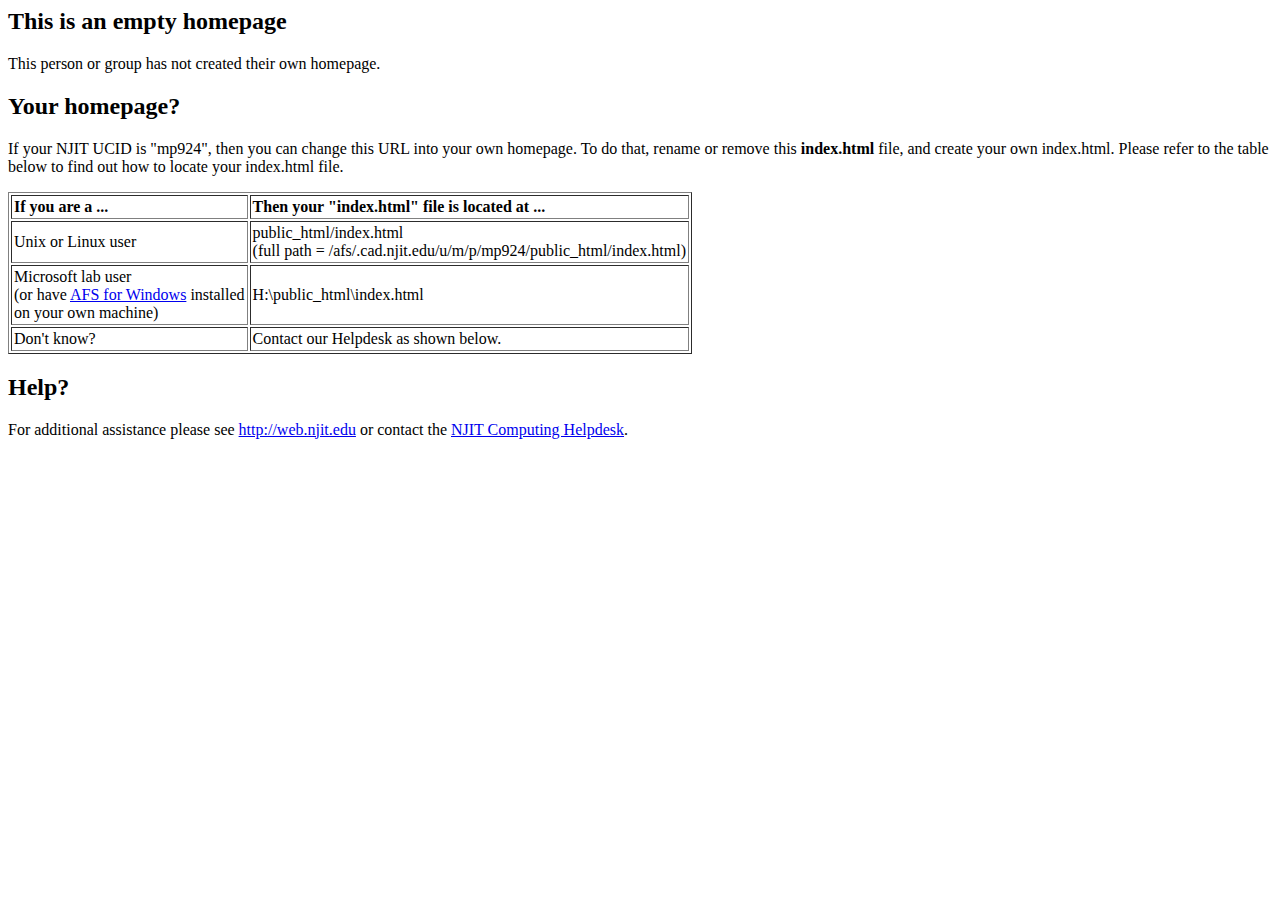
<file: Alpha/index.html>
<!-- NJIT default user homepage version 20070214 -->
<html>
	<head>
		<title>Empty homepage</title>
	</head>
	<body>
		<h2>This is an empty homepage</h2>
		This person or group has not created their own homepage.
		<h2>Your homepage?</h2>
		If your NJIT UCID is "mp924",
		then you can change this URL into your own homepage.
		To do that, rename or remove this <strong>index.html</strong> file, 
		and create your own index.html.
		Please refer to the table below to find out how to locate 
		your index.html file.
		<p>
		<table border=1 cellpadding=2>
			<tr>
				<td><b>If you are a ...</b></td>
				<td><b>Then your "index.html" file is located at ...</b></td></tr>
			<tr>
				<td>Unix or Linux user</td>
				<td>public_html/index.html<br />
				(full path = /afs/.cad.njit.edu/u/m/p/mp924/public_html/index.html)
				</td>
			</tr>
			<tr>
				<td>Microsoft lab user<br>(or have 
				<a href=http://web.njit.edu/all_topics/AFS/windows.client>AFS 
					for Windows</a> installed<br /> on your own machine)</td>
				<td>H:\public_html\index.html</td>
			</tr>
			<tr>
				<td>Don't know?</td>
				<td>Contact our Helpdesk as shown below.</td>
			</tr>
		</table>
		<h2>Help?</h2>
		For additional assistance please see 
		<a target="_blank" title="UCS Homepage" href=http://web.njit.edu>http://web.njit.edu</a> or contact the 
		<a target="_blank" title="Computing Helpdesk" href=http://ist.njit.edu/support/helpdesk.php>NJIT 
			Computing Helpdesk</a>.
	</body>
</html>
</file>
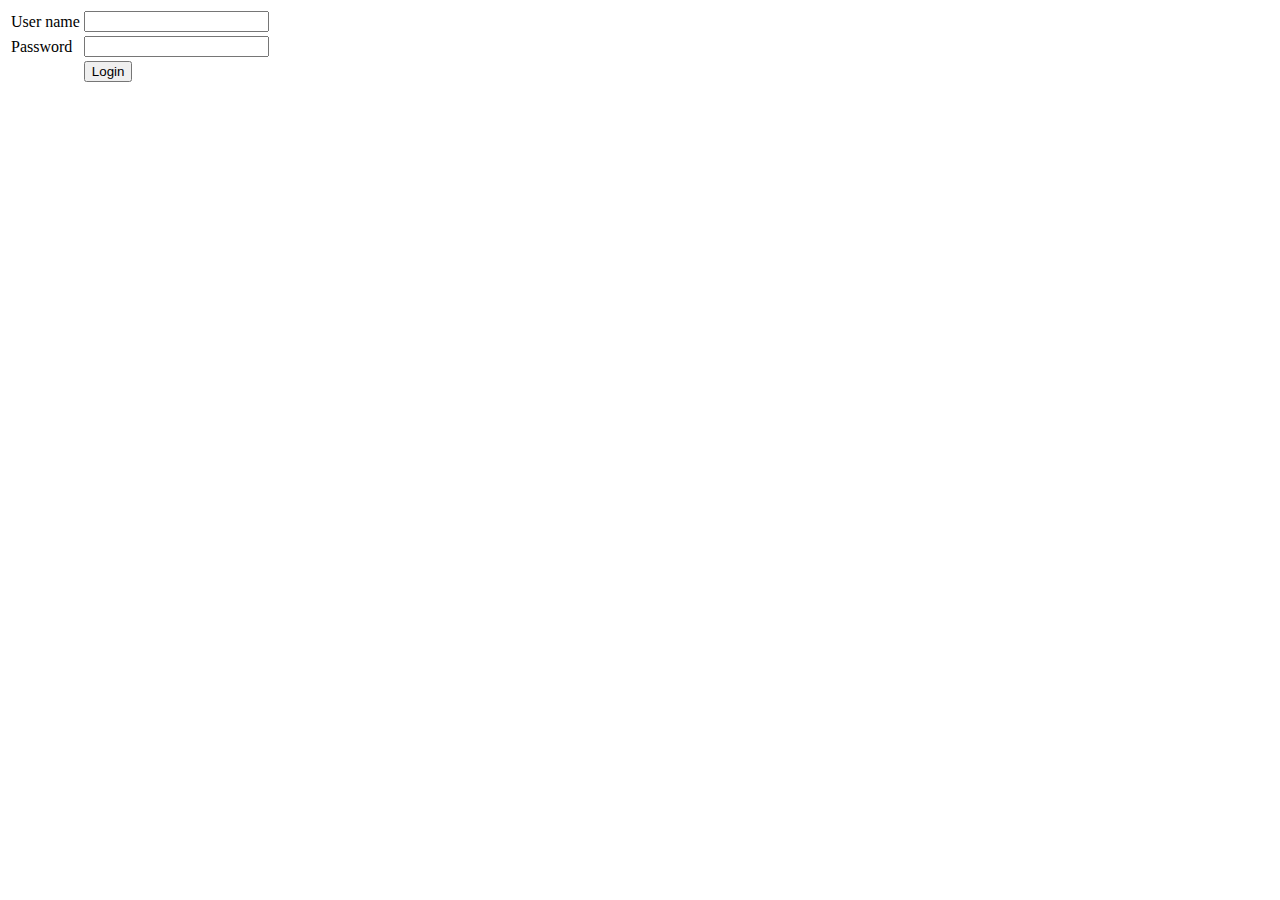
<file: Alpha/login.html>
<html>
<head>
  <script>
    function login() {
      hideEverything();
      const formData = new FormData();
      const username = document.querySelector("input[name='username']").value;
      const password = document.querySelector("input[name='password']").value;
      formData.append('username', username);
      formData.append('password', password);
      
      fetch('https://web.njit.edu/~mp924/front_end.php', {
        method: 'POST',
        body: formData
      })
      .then((response) => {
        return response.json();
      })
      .then((json) => {
        console.log(json);
        displayResult(json);
      })
      .catch((error) => {
        //console.error('Error:', error);
        showSystemError();
      });
    }
    
    function displayResult(json) {
      document.querySelector("#result").style.display = "block"; // makes div visible
      document.querySelector("span[name='njit']").innerHTML = (json.njit?"success":"failed");
      document.querySelector("span[name='db']").innerHTML = (json.db);         
    }
    
    function showSystemError() {
      document.querySelector("#systemError").style.display = "block";
    }
    
    function hideEverything() {
      document.querySelector("#result").style.display = "none";
      document.querySelector("#systemError").style.display = "none";
    }
    
  </script>
  <style>
    .error {color: red}
  </style>
</head>
<body>
  <table>
    <tr><td>User name</td><td><input type="text" name="username"></td></tr>
    <tr><td>Password</td><td><input type="password" name="password"></td></tr>
    <tr><td></td><td><button onclick="login();">Login</button></td></tr>
  </table>
  
  <div id="result">
    <h3><span>NJIT Login: </span><span name="njit"></span></h3>
    <h3><span>DB Login: </span><span name="db"></span></h3>
  </div>
 
  <div id="systemError" class="error">
    <h3>System error</h3> 
  </div>
  
  <script>
    hideEverything();
  </script>
</body>
</file>
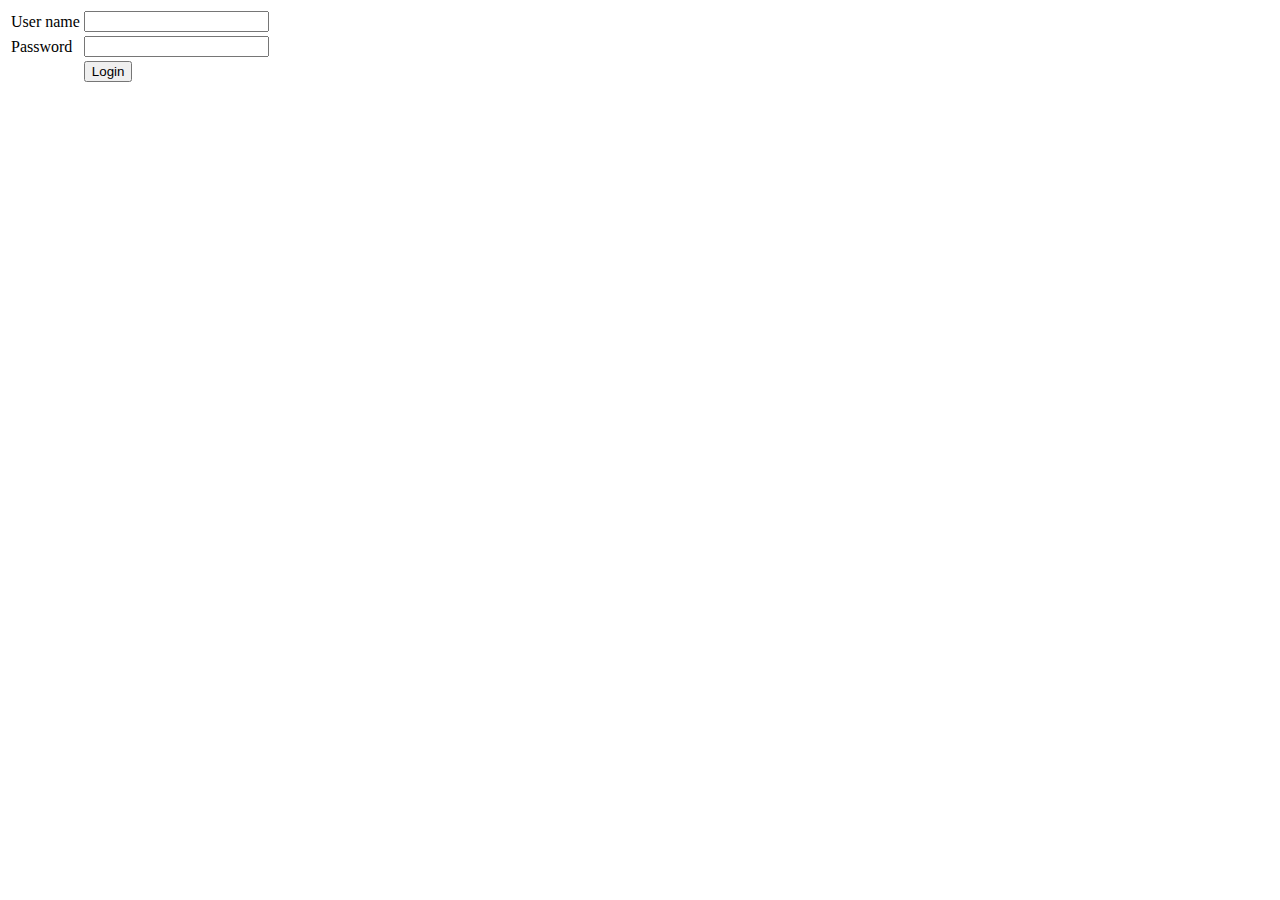
<file: Final Release/login.html>
<html>
<head>
  <script>
    function login(e) {
      e.preventDefault(); // prevent page from reloading due to default submit button behavior
      hideEverything();
      
      const username = document.querySelector("input[name='username']").value;
      const password = document.querySelector("input[name='password']").value;
      
      var data = {
        "username": username,
        "password": password,
        "requestType": "login"
      };
      
      fetch('https://web.njit.edu/~mp924/onlineexam/front_end.php', {
        method: 'POST',
        body: JSON.stringify(data)
      })
      .then((response) => {
        return response.json();
      })
      .then((json) => {
        console.log(json);
        if (json.result=='success') {
          redirect(json, username);
        } else {
          showLoginError();
        }
      })
      .catch((error) => {
        //console.error('Error:', error);
        showSystemError();
      });
      return false; // prevent page from reloading due to default submit button behavior
    }
    
    function redirect(json, user) {
      const params = "?user=" + user + "&md5=" + json.md5;
      if (json.userType == 'instructor') {
        location.replace("teacher.html" + params);
      } else {
        location.replace("student.html" + params);
      }   
    }
    
    function showSystemError() {
      document.querySelector("#systemError").style.display = "block";
    }
    
    function showLoginError() {
      document.querySelector("#loginError").style.display = "block";
    }
    
    function hideEverything() {
      document.querySelector("#systemError").style.display = "none";
      document.querySelector("#loginError").style.display = "none";
    }
    
    
    
  </script>
  <style>
    .error {color: red}
  </style>
</head>
<body>
  <form onsubmit="return login(event)">
    <table>
      <tr><td>User name</td><td><input type="text" name="username"></td></tr>
      <tr><td>Password</td><td><input type="password" name="password"></td></tr>
      <tr><td></td><td><input type="submit" value="Login" /></td></tr>
    </table>
  </form>
  
  <div id="systemError" class="error">
    <h3>System error</h3> 
  </div>
  
  <div id="loginError" class="error">
    <h3>Incorrect user name or password</h3> 
  </div>
  
  <script>
    hideEverything();
  </script>
</body>
</file>
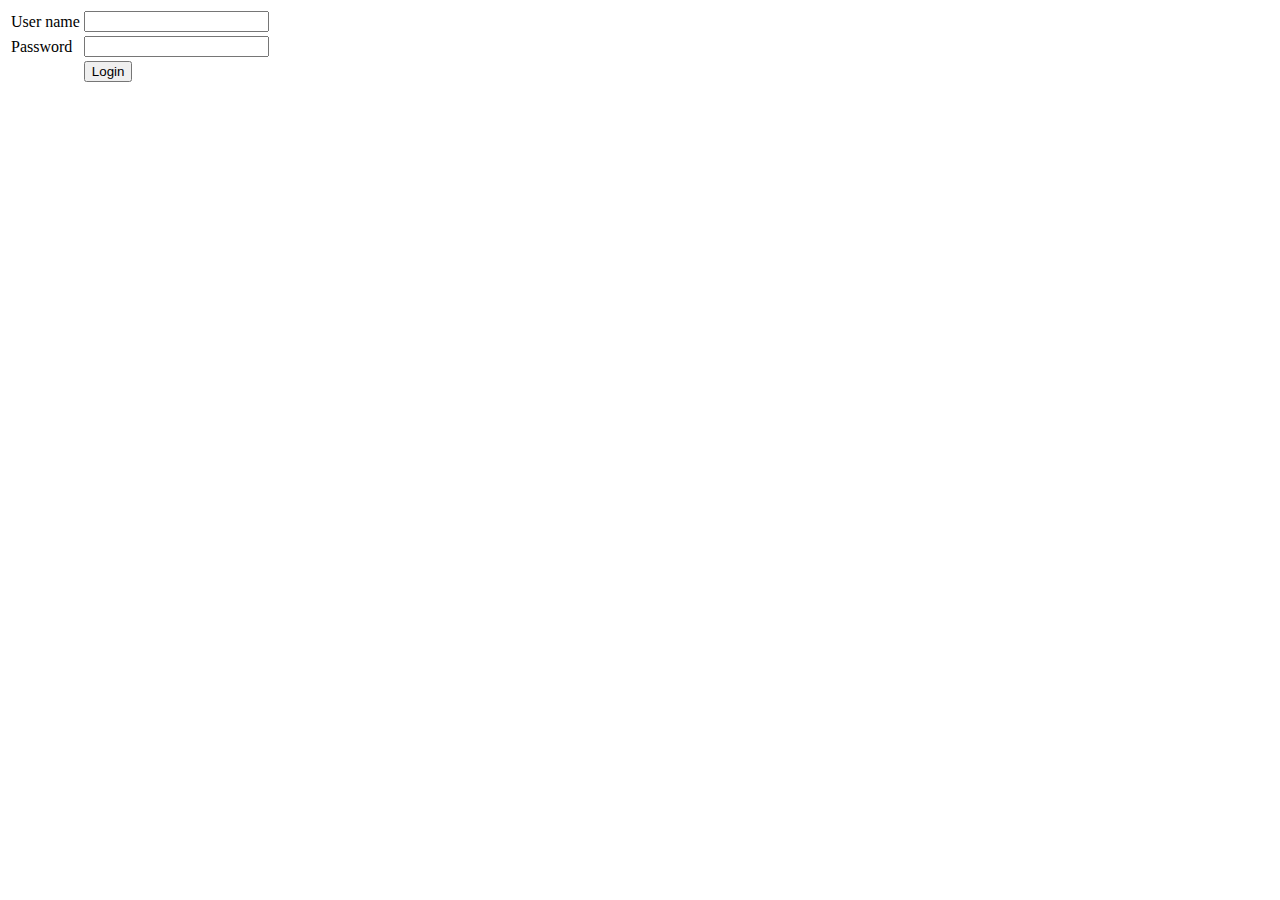
<file: Final Release/student.html>
<html>
<head>
  <script src="onlineexam.js"></script>
  <link rel="stylesheet" type="text/css" href="onlineexam.css">
  <script>
    var exam;
    var questions;
    
    // ------------------------- list of exams -------------------
    
    // shows list of exams
    function showExams() {
      hideEverything();
      show('exams');
      loadExams();
    }
    
    // load exams created in the system and render html table
    function loadExams() {
	  resultCallback = function(json) {
		clearList('exams');
		const table = document.querySelector("#exams .list");
		json.exams.forEach(function(exam) {
			const examQuestions = JSON.parse(exam.questions);
			var row = appendRow(table, [exam.name, examQuestions.length ]);

			var takeButton = document.createElement("button");
			takeButton.innerHTML = "Take exam";
			var cell = row.insertCell(-1);
			cell.appendChild(takeButton);
			takeButton.addEventListener("click", function(){
			  // first load questions in case they were not loaded and then call takeExam()
			  loadQuestions(function(json) {
				takeExam(exam, json.questions);
			  });
			});
		});
	  }
	  sendRequest("exams", resultCallback);
    }
    
    
    // ---------------------- taking exam code -------------------
    
    // render form with questions for the exam
    function takeExam(exam2, questions2) {
      // set global vars to make exam & questions available during submit
      exam = exam2;
      questions = questions2;
      
      // create map of questions by question.id to be able to look up questions by ids in exam.questions property
      var questionMap = [];
      questions.forEach(function(question) {
        questionMap[question.id]= question;
      });
      const question_ids = JSON.parse(exam.questions);
      const points = JSON.parse(exam.points);
      show('veil');
      show('examForm');
      document.querySelector("#examName").innerHTML = exam.name;
      const innerHolder = document.querySelector("#examQuestions");
      innerHolder.innerHTML = ''; // clear old elements
      
      question_ids.forEach(function(question_id, index) {
        const question = questionMap[question_id];
        
        // append div for question
        var div = document.createElement('p');
        div.innerHTML = `<b>${index + 1}. ${question.description}</b><br>${points[index]} points.<br>`+
        `Function name: <i>${question.functionName}</i><br>`;
        if (question.constr) {
          div.innerHTML += `Constraint: <i>${question.constr}</i>`;
        }        
        innerHolder.appendChild(div);
        
        // append textarea for answer
        var textarea = document.createElement('textarea');
        textarea.setAttribute("rows", "7");
        textarea.setAttribute("cols", "70");
        innerHolder.append(textarea);
        
        // questions separator
        innerHolder.append(document.createElement('hr'));
      });
    }
    
    function examSubmit() {
      // create map of questions by question.id to be able to look up questions by ids in exam.questions property
      var questionMap = [];
      questions.forEach(function(question) {
        questionMap[question.id]= question;
      });
    
      var answers = [];
      
      const question_ids = JSON.parse(exam.questions);
      const points = JSON.parse(exam.points);

      var inputs = document.querySelectorAll('textarea');
      if (inputs.length != question_ids.length) {
        console.log('Unexpected error: number of text areas found does not match number of questions in the exam');
      }
      var allEmpty = true;
      inputs.forEach(function(input, index) {
        const question_id = question_ids[index];
        var answer = {
          question: questionMap[question_id],
          answer: input.value,
          points: points[index]
        };
        if (input.value.trim()) {
          allEmpty = false;
        }
        answers.push(answer);
      });
      
      if (allEmpty) {
        alert("Please submit at least one answer");
        return;
      }
      // validation passed, we may hide and submit the form
      hide('veil');
      hide('examForm');
      
      const username = getUrlVars()["user"];
      const md5 = getUrlVars()["md5"];
      var formData = {
        "exam_id": exam.id,
        "answers": answers,
        "takenOn": new Date(Date.now()).toLocaleString()
      };
   
	  resultCallback = function(json) {
		hideEverything();
        show('success');
	  }
	  sendRequest("autograder", resultCallback, formData);
    }
    

    function examCancel() {
      hide('veil');
      hide('examForm');
    }
    
    // ---------------------- load questions ------------------
    
    // loads list of questions. This does not render any view when result is received. 
    // It just calls provided callback function
    function loadQuestions(callback) {
		sendRequest("questions", callback);
    }
    
    // ------------------ viewing exam results code ----------------
    
    // shows list of results
    function showResults() {
      hideEverything();
      show('results');
      loadResults();
    }
    
    // load "Your exam results" and render html table with that list
    function loadResults() {
	  resultCallback = function(json) {
		clearList('results');
		const table = document.querySelector("#results .list");
		json.results.forEach(function(result) {
			const row =appendRow(table, [result.examName, calcGrade(result.answers), result.takenOn]);
			
			// append View button to the row
			var viewButton = document.createElement("button");
			viewButton.innerHTML = "View";
			var cell = row.insertCell(-1);
			cell.appendChild(viewButton);
			viewButton.addEventListener("click", function(){
			  // first load questions in case they were not loaded and then call reviewResult
			  loadQuestions(function(json) {
				viewResult(result, json.questions);
			  });
			});
			
			// append Delete button
			var deleteButton = document.createElement("button");
			deleteButton.innerHTML = "Delete";
			var cell = row.insertCell(-1);
			cell.appendChild(deleteButton);
			deleteButton.addEventListener("click", function(){
			  deleteResult(result.id);
			});
		});
	  }
	  sendRequest("myResults", resultCallback);
    } 
    
	// deletes result when student clicks on Delete button in "Your exam results" table
	function deleteResult(result_id) {
		
		var formData = {
			"result_id": result_id,
		};
		sendRequest("deleteResult", loadResults, formData);
    }
    
    
    // render a form that contains a list of answers for a selected exam result
    function viewResult(result, questions) {
      show('veil');
      show('reviewForm');
      document.querySelector("#reviewFormExam").innerHTML = result.examName;
      document.querySelector("#reviewFormDate").innerHTML = result.takenOn;
      document.querySelector("#reviewFormGrade").innerHTML = calcGrade(result.answers);
      
      // create map of questions by question.id to be able to join questions with answers
      var questionMap = [];
      questions.forEach(function(question) {
        questionMap[question.id]= question;
      });
      
      clearList('reviewForm');
      const table = document.querySelector("#reviewForm .list");
      result.answers.forEach(function(answer, index) {
        
        const question = questionMap[answer.question_id];
        const bg = !!(index % 2) ?  "#ccc":"#ddd"; // alternating row backgr color

        let tr = appendRow(table, [question.description, '' /*answer*/, 
          `${getAnswerPoints(answer).toFixed(1)} of ${answer.maxPoints}`]);
        tr.style.backgroundColor = bg;
        // set content of the answer td using <pre> tag so that it shows original Python indentation of the answer
        const pre = document.createElement('pre');
        pre.innerHTML = answer.answer || "No answer";
        const answerTd = tr.cells[1];
        answerTd.appendChild(pre);
        if (answer.autograderComment!=NO_ANSWER_COMMENT) {
          const commentInput = createFeedbackTable(`comment_${answer.id}`, 
            answer.autograderComment, answer.maxPoints);
          tr = appendRow(table, ['']);
          tr.style.backgroundColor = bg;
          const commentTd = tr.cells[0];
          commentTd.colSpan = 3;
          commentTd.appendChild(commentInput);
        }
      });
    }
    
    function reviewClose() {
      hide('veil');
      hide('reviewForm');
    }
    
    
  </script>
  <style>
    /* specific to this page */
    textarea {
      width: 100%;
    }
  
  </style>
</head>
<body>
  <table>
    <tr>
      <td><div class="menubutton" onclick="showExams()">Take Exam</div></td>
      <td><div class="menubutton" onclick="showResults()">View Results</div></td>
      <td><div class="menubutton" onclick="logout()">Log Out</div></td>
      <td>
        <div class="avatar">Logged in as: <span id="username"></span></div>
        <div class="processing" style="display: none;">Processing...</div>
      </td>
    </tr>
  </table>
  
  <div id="exams" class="section">
    <h3>Choose Exam</h3>
    <table class="list" cellpadding="5">
      <tr><th style="width:110px">Exam Name</th><th>Number of questions</th><th><!--this column is for 'Take' button--></th></tr>
    </table>
  </div>
  
  <div id="examForm" class="form section" style="width:35%;left:30%">
    <h3 id="examName"></h3>
    <p>For every question write a Python function, which either returns or prints the value as described in the question:</p>
    <div id="examQuestions">
    </div>
    <div>
      <button class="formSubmitButton" onclick="examSubmit()">Submit Answers</button>&nbsp;
      <button onclick="examCancel()">Discard</button>
    </div>
  </div>
  
  <div id="results" class="section">
    <h3>Your exam results</h3>
    <table class="list" cellpadding="5">
      <tr><th>Exam name</th><th>Grade</th><th>Taken on</th></tr>
    </table>
  </div>
  
  <div id="reviewForm" class="form section" style="width:80%;left:6%">
    <h3>Your results:</h3>
    <table>
      <tr><td>Exam:</td><td><span id="reviewFormExam"></span></td></tr>
      <tr><td>Exam taken on:</td><td><span id="reviewFormDate"></span></td></tr>
      <tr><td>Grade:</td><td><span id="reviewFormGrade"></span>/100</td></tr>
    </table>
    <table class="list" cellpadding="5" cellspacing="0">
      <tr style="background-color: #ccc;">
        <th style="width: 60%;">Question</th>    
        <th>Answer</th>
        <th>Points</th>
      </tr>
    </table>     
    <div>
      <button onclick="reviewClose()">Close</button>
    </div>
  </div>  
  
  <div id="veil" style="display:none"></div>
  
  <div id="success" class="success section">
   <h2>Your answers were submitted for review, please check back later</h2>
  </div>
  
  <div id="systemError" class="error section">
    <h3>System error</h3> 
  </div>
  
  <div id="loginError" class="error section">
    <h3>Not Authorized</h3> 
  </div>
  
  <script>
    hideEverything();
    displayCurrentUser();    
  </script>
</body>
</html>
</file>
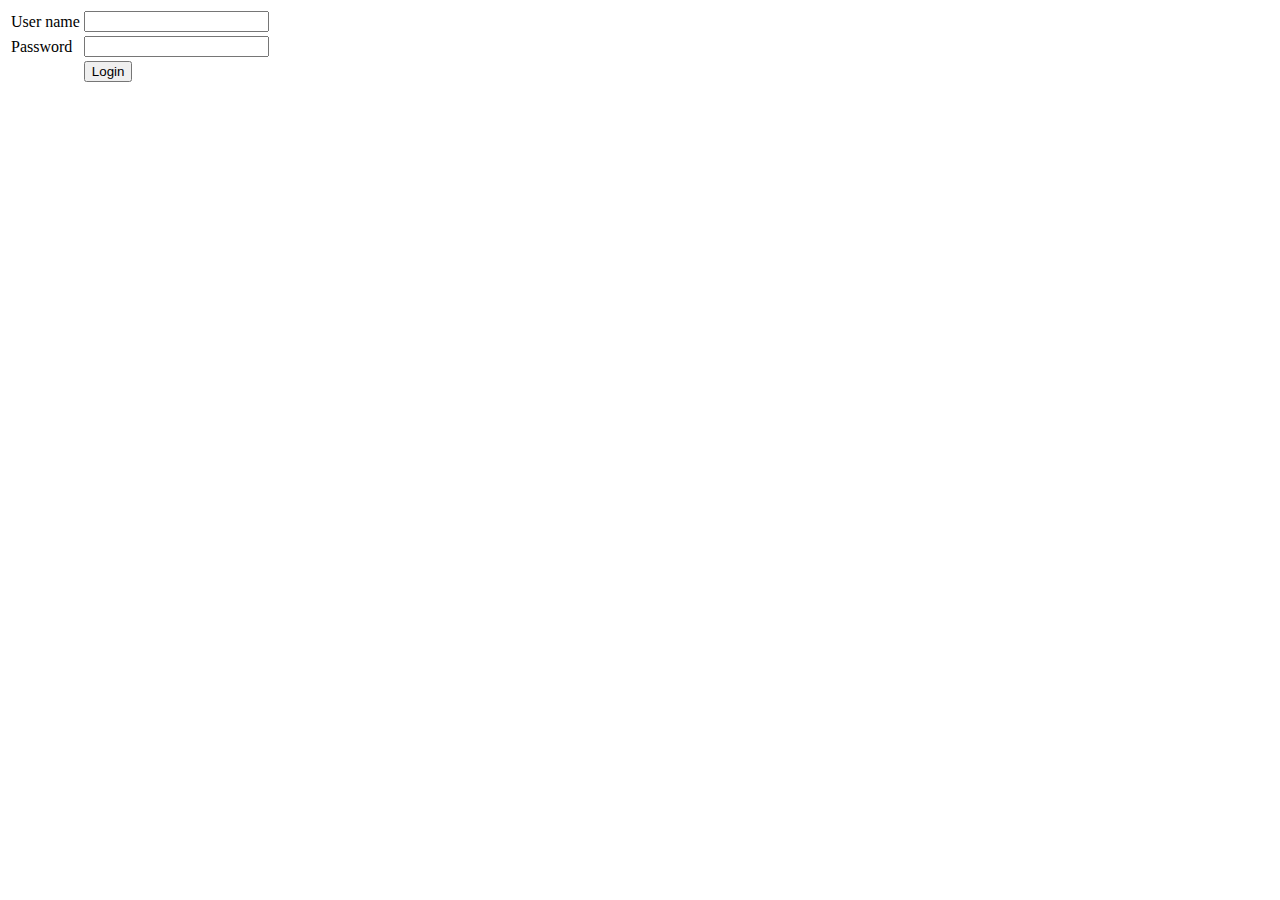
<file: Final Release/teacher.html>
<html>

<head>
  <script src="onlineexam.js"></script>
  <link rel="stylesheet" type="text/css" href="onlineexam.css">
  <script>
    var questions; // stores list of questions after its loaded
    var exams; // stores list of exams 
    var result; // current result while it is being reviewed
    var exam; // this is for new exam being added, containds 'selected' - list of selected questions, and 'notSelected' - other questions
    var hideNewQuestionForm; // switches b/w 2 different functions depending on where new question form is called from
    var newQuestionAfterSubmit; // switches b/w 2 different actions depending on where new question form is called from

    // ------------------ reviewing exam results code. ----------------

    // shows list of results
    function showResults() {
      hideEverything();
      show('results');
      loadResults();
    }

    // load pending exam results (that need review) and render html table with that list
    function loadResults() {
      resultCallback = function (json) {
        clearList('results');
        results = json.results;
        const table = document.querySelector("#results .list");
        results.forEach(function (result) {
          const row = appendRow(table, [result.username, result.examName, calcGrade(result.answers), result.released ? "Yes" : "No", result.takenOn]);

          var reviewButton = document.createElement("button");
          reviewButton.innerHTML = "Review";
          var cell = row.insertCell(-1);
          cell.appendChild(reviewButton);
          reviewButton.addEventListener("click", function () {
            // first load questions in case they were not loaded and then call reviewResult
            loadQuestions(function (json) {
              questions = json.questions; // remember questions in global var
              reviewResult(result);
            });
          });
        });
      }
      sendRequest("pendingResults", resultCallback);
    }

    // render "Review/release results" form that contains a list of answers for a selected exam result
    function reviewResult(result2) {
      result = result2; // set global var to be able to access it from reviewResultSubmit()
      show('veil');
      show('reviewForm');
      document.querySelector("#reviewFormStudent").innerHTML = result.username;
      document.querySelector("#reviewFormExam").innerHTML = result.examName;
      document.querySelector("#reviewFormDate").innerHTML = result.takenOn;

      // create map of questions by question.id to be able to join questions with answers
      var questionMap = [];
      questions.forEach(function (question) {
        questionMap[question.id] = question;
      });

      clearList('reviewForm');
      const table = document.querySelector("#reviewForm .list");
      result.answers.forEach(function (answer, index) {
        const question = questionMap[answer.question_id];
        const bg = !!(index % 2) ? "#ccc" : "#ddd"; // alternating row backgr color

        let tr = appendRow(table, [question.description, '' /*answer*/, '']);
        tr.style.backgroundColor = bg;
        // set content of the answer td using <pre> tag so that it shows original Python indentation of the answer
        const pre = document.createElement('pre');
        pre.innerHTML = answer.answer || "No answer";
        const answerTd = tr.cells[1];
        answerTd.appendChild(pre);
        if (answer.autograderComment != NO_ANSWER_COMMENT) {
          const commentInput = createFeedbackTable(`comment_${answer.id}`,
            answer.autograderComment, answer.maxPoints, updateGrade);
          tr = appendRow(table, ['']);
          tr.style.backgroundColor = bg;
          const commentTd = tr.cells[0];
          commentTd.colSpan = 3;
          commentTd.appendChild(commentInput);
        }

      });
      updateGrade();
    }


    // this function updates grade based on revew form scores inputs. 
    // Its called to initially display the grade
    // and whenever the scores are changed in the form
    function updateGrade() {
      let score = 0;
      let maxScore = 0;
      // global var result was populated by reviewResult()
      result.answers.forEach(function (answer) {
        maxScore += answer.maxPoints;

        data = getFeedbackData(answer.id);
        if (data != NO_ANSWER_COMMENT) {
          for (subitem of data.items) {
            if (subitem.score) {
              score += subitem.score;
            }
          }
        }

      });
      let grade = Math.round(score * 100 / maxScore);
      document.querySelector("#reviewFormGrade").value = grade;
    }

    function getFeedback() {
      let comments = [];
      // global var result was populated by reviewResult()
      result.answers.forEach(function (answer) {
        const comment = getFeedbackData(answer.id);
        const commentData = {
          answer_id: answer.id,
          text: (comment == NO_ANSWER_COMMENT ? comment : JSON.stringify(comment))
        };
        comments.push(commentData);
      });
      return comments;
    }

    // this function releases selected exam results for viewing by the student
    function reviewSubmit() {
      hide('veil');
      hide('reviewForm');
      var formData = {
        "result_id": result.id,
        "grade": document.querySelector("#reviewFormGrade").value,
        "comments": getFeedback()
      };
      sendRequest("releaseResult", loadResults, formData);
    }

    // closes review form if canceled
    function reviewCancel() {
      hide('veil');
      hide('reviewForm');
    }



    // ------------------------- managing list of exams -------------------

    // shows list of exams
    function showExams() {
      hideEverything();
      show('exams');
      loadExams();
    }

    // load exams created in the system and render html table
    function loadExams() {
      resultsCallback = function (json) {
        clearList('exams');
        const table = document.querySelector("#exams .list");
        json.exams.forEach(function (exam) {
          const examQuestions = JSON.parse(exam.questions);
          var row = appendRow(table, [exam.name, examQuestions.length, exam.created]);

          // append Delete button
          var deleteButton = document.createElement("button");
          deleteButton.innerHTML = "Delete";
          var cell = row.insertCell(-1);
          cell.appendChild(deleteButton);
          deleteButton.addEventListener("click", function () {
            var formData = {
              "exam_id": exam.id,
            };
            sendRequest("deleteExam", loadExams, formData);
          });

        });
      }
      sendRequest("exams", resultsCallback);
    }

    // shows the form for creating of new exam
    function newExam() {
      clearExamForm();
      show('veil');
      show('examForm');
      callback = function (json) {
        questions = json.questions; // remember questions in global var
        document.querySelector("#examName").focus();

        var notSelected = [];
        questions.forEach(function (question) {
          notSelected.push(question);
        });
        exam = {
          'selected': [],
          'notSelected': notSelected
        }
        renderNewExamForm();
      };
      loadQuestions(callback);
    }

    // This is called
    // 1. To initially render new exam form lists of questions (left and right)
    // 2. To re-render these lists every time question is added or removed from current exam
    function renderNewExamForm() {
      adjustNewExamForm();
      clearList('examQuestions');
      var table = document.querySelector("#examQuestions .list");
      exam.selected.forEach(function (question) {
        const row = appendRow(table, [question.category, question.difficulty, question.description], true);

        //points input
        const inp = document.createElement("input");
        inp.type = "number";
        inp.min = "10";
        inp.max = "100";
        inp.style.width = "40px";
        if (!!question.points) {
          inp.value = question.points
        } else {
          inp.value = question.points = "25";
        }
        inp.addEventListener('change', (e) => {
          question['points'] = e.target.value;
        });
        const cell = row.insertCell(-1);
        cell.appendChild(inp);

        //remove button
        const removeButton = document.createElement("BUTTON");
        removeButton.innerHTML = "Remove ->";
        removeButton.addEventListener("click", function () {
          //add
          exam.notSelected.push(question);
          //remove
          const index = exam.selected.indexOf(question);
          if (index > -1) {
            exam.selected.splice(index, 1);
          }
          renderNewExamForm();
        });

        const cell2 = row.insertCell(-1);
        cell2.appendChild(removeButton);
      });
      document.querySelector("#selectedQNum").innerHTML = "" + exam.selected.length;

      renderFilteredExamQuestions();

    }

    function renderFilteredExamQuestions() {
      const filteredQuestions = filterQuestions(exam.notSelected, 'allQuestions');
      clearList('allQuestions');
      table = document.querySelector("#allQuestions .list");
      filteredQuestions.forEach(function (question) {
        const row = appendRow(table, [question.category, question.difficulty, question.description], true);
        const addButton = document.createElement("BUTTON");
        addButton.innerHTML = "<- Add to Exam";
        addButton.addEventListener("click", function () {
          //add
          exam.selected.push(question);
          //remove
          const index = exam.notSelected.indexOf(question);
          if (index > -1) {
            exam.notSelected.splice(index, 1);
          }
          renderNewExamForm();
        });
        const cell = row.insertCell(-1);
        cell.appendChild(addButton);
      });
    }

    function adjustNewExamForm() {
      const tableWidth = document.body.offsetWidth / 2 - 50;
      var table = document.querySelector("#examQuestions .list");
      table.style.width = tableWidth + "px";
      table = document.querySelector("#allQuestions .list");
      table.style.width = tableWidth + "px";
    }

    window.addEventListener('resize', adjustNewExamForm);

    // get question IDs that instructor included into the new exam
    function getExamQuestionIds() {
      var questionIds = [];
      exam.selected.forEach(function (question) {
        questionIds.push(question.id);
      });
      return questionIds;
    }

    // get question points that instructor set in the new exam
    function getExamPoints() {
      var points = [];
      exam.selected.forEach(function (question) {
        points.push(+question.points);
      });
      return points;
    }

    // sends new exam to the server for saving
    function newExamSubmit() {
      // validation
      const examName = document.querySelector("#examName").value;
      if (!examName) {
        alert("Please specify exam name");
        return;
      }

      if (!exam.selected.length) {
        alert("Please select some questions for this exam")
        return;
      }

      // submit
      hide('veil');
      hide('examForm');

      var formData = {
        "name": examName,
        "questions": JSON.stringify(getExamQuestionIds()),
        "points": JSON.stringify(getExamPoints()),
        "created": new Date(Date.now()).toLocaleString()
      };

      sendRequest("addExam", loadExams, formData);
    }

    function newExamCancel() {
      hide('veil');
      hide('examForm');
    }

    // clears the only fiels on the exam form. The chekboxes are cleared when html table rebuilt
    function clearExamForm() {
      document.querySelector("#examName").value = '';
    }



    // --------------------------- managing list of questions -----------------

    // shows list of questions
    function showQuestions() {
      hideEverything();
      show('questions');
      loadQuestions();
    }

    // loads list of questions and either renders html table, or, if callback is provided, calls it
    function loadQuestions(callback) {

      if (!callback) {
        // callback not defined: use standard callback for rendering Questions view
        callback = function (json) {
          questions = json.questions; // remember questions in global var          
          renderFilteredQuestions();
        }
      }
      sendRequest("questions", callback);
    }

    // function renderFilteredQuestions is called for 
    // initial rendering of the questions list as well as 
    // every time when filter values are updated
    function renderFilteredQuestions() {
      const filteredQuestions = filterQuestions(questions, 'questions');
      clearList('questions');
      const table = document.querySelector("#questions .list");
      for (const question of filteredQuestions) {
        var row = appendRow(table, [question.category, question.difficulty, question.description, question.functionName]);

        // append Delete button
        var deleteButton = document.createElement("button");
        deleteButton.innerHTML = "Delete";
        var cell = row.insertCell(-1);
        cell.appendChild(deleteButton);
        deleteButton.addEventListener("click", function () {
          var formData = {
            "question_id": question.id,
          };
          const resultCallback = function (json) {
            loadQuestions();
          }
          sendRequest("deleteQuestion", resultCallback, formData);
        });
      };
    }



    // shows 'Add new question' form
    function newQuestion() {
      clearQuestionForm();
      show('veil');
      show('questionForm');
      document.querySelector("#questionForm").style.left = "180px";

      hideNewQuestionForm = function () {
        hide('veil');
        hide('questionForm');
      }

      newQuestionAfterSubmit = function (json) {
        loadQuestions();
      }
    }

    // shows 'Add new question' on the 'Add new exam' form. 
    // the difference with newQuestion is that this form needs to be on top of the other form
    function newQuestionExam() {
      clearQuestionForm();
      document.querySelector("#veil").style.zIndex = 25; // veil is already shown, just need to move z-index to cover exam form
      show('questionForm');
      document.querySelector("#questionForm").style.left = "50%";

      hideNewQuestionForm = function () {
        document.querySelector("#veil").style.zIndex = 10; // return veil zIndex to normal (suitable for other forms)
        hide('questionForm');
      }

      newQuestionAfterSubmit = function (json) {
        const onQuestionsLoaded = function (json) {
          questions = json.questions; // remember questions in global var
          // remember all selected questionIds
          var questionIds = getExamQuestionIds();
          // re-populate both selected and notSelected questions based on reloaded questions after submit
          var newSelected = [];
          var newNotSelected = [];
          questions.forEach(function (question) {
            var index = questionIds.indexOf(question.id);
            if (index == -1) {
              newNotSelected.push(question);
            } else {
              newSelected.push(question);
            }
          });
          exam['selected'] = newSelected;
          exam['notSelected'] = newNotSelected;
          renderNewExamForm();
        }
        loadQuestions(onQuestionsLoaded);
      }
    }

    // sends new question to the server for adding to question bank
    function newQuestionSubmit() {
      // validation
      const functionName = document.querySelector("#functionName").value;
      if (!functionName) {
        alert("Please specify Function name");
        return;
      }
      const description = document.querySelector("#questionDescription").value;
      if (!description) {
        alert("Please specify Description");
        return;
      }
      const testCases = getTestCases();
      if (testCases.error) {
        alert(testCases.error);
        return;
      }

      // submit
      //hide('veil');
      //hide('questionForm');
      hideNewQuestionForm();
      const username = getUrlVars()["user"];
      const md5 = getUrlVars()["md5"];
      var formData = {
        "category": document.querySelector("#category").value,
        "description": description,
        "functionName": functionName,
        "difficulty": document.querySelector("#difficulty").value,
        "testCaseValues": testCases.testCaseValues,
        "testCaseResults": testCases.testCaseResults,
        "constr": document.querySelector("#constr").value,
      };
      console.log(formData);
      sendRequest("addQuestion", newQuestionAfterSubmit, formData);
    }

    // clears 'add new question' form
    function clearQuestionForm() {
      document.querySelector("#functionName").value = '';
      document.querySelector("#questionDescription").value = '';

      const testCases = document.querySelectorAll(".testCase");
      for (const testCase of testCases) {
        testCase.remove();
      }
      addTestCase();
      addTestCase();
    }

    function addTestCase() {
      const table = document.querySelector("#testCases");
      const tbody = table.getElementsByTagName('tbody')[0];
      const row = document.createElement("tr");
      row.className = "testCase";
      for (let i = 0; i < 4; i++) {
        const cell = document.createElement("td");
        const inp = document.createElement("input");
        cell.appendChild(inp);
        row.appendChild(cell);
      }
      const cell = document.createElement("td");
      const deleteButton = document.createElement('button');
      deleteButton.innerHTML = "Delete";
      deleteButton.addEventListener('click', e => {
        row.remove();
      });
      cell.appendChild(deleteButton);
      row.appendChild(cell);

      tbody.appendChild(row);
      return row;
    }

    // validate test cases specified in the add questions form and return json containing either test cases or error message
    function getTestCases() {
      var outputs = [];
      var allInputs = [];
      const testCases = document.querySelectorAll(".testCase");
      if (testCases.length < 2 || testCases.length > 6) {
        const result = { 'error': 'Must specify 2 to 6 test cases' };
        return result;
      }
      for (const testCase of testCases) {
        var inputs = [];
        const textBoxes = testCase.querySelectorAll("input");
        for (let i = 0; i < 3; i++) {
          const value = textBoxes[i].value
          if (value) {
            inputs.push(value);
          }
        }
        const output = textBoxes[3].value;
        if (!output) {
          const result = { 'error': 'Missing Output for a test case' };
          return result;
        }
        outputs.push(output);
        allInputs.push(inputs);

      }

      // make sure all test cases have equal number of Input values
      if (allInputs.length) {
        const paramCount = allInputs[0].length;
        for (let caseNum = 1; caseNum <= testCases.length - 1; caseNum++) {
          if (caseNum < allInputs.length) {
            if (paramCount != allInputs[caseNum].length) {
              const result = { 'error': 'All test cases must have equal number of Input values' };
              return result;
            }
          }
        }
      }
      // convert arrays to strings because we store the entire array in one DB varchar field
      const result = {
        "testCaseValues": JSON.stringify(allInputs),
        "testCaseResults": JSON.stringify(outputs)
      }
      return result;
    }

    function newQuestionCancel() {
      hideNewQuestionForm();
    }

  </script>
  <style>
    /* specific to this page */
    #testCases th {
      font-weight: normal
    }

    #testCases input {
      width: 60px
    }

    button {
      white-space: nowrap
    }
  </style>
</head>

<body>
  <table>
    <tr>
      <td>
        <div class="menubutton" onclick="showQuestions()">Question Bank</div>
      </td>
      <td>
        <div class="menubutton" onclick="showExams()">Exams</div>
      </td>
      <td>
        <div class="menubutton" onclick="showResults()">Results</div>
      </td>
      <td>
        <div class="menubutton" onclick="logout()">Log Out</div>
      </td>
      <td>
        <div class="avatar">Logged in as: <span id="username"></span></div>
        <div class="processing" style="display: none;">Processing...</div>
      </td>
    </tr>
  </table>
  <div id="questions" class="section">
    <h3 style="display: inline-block;">Question Bank</h3>
    <button onclick="newQuestion()" style="display: inline-block;">Add New</button>
    <div style="display: inline-block;" id="questions-filter"></div>

    <table class="list" cellpadding="5">
      <tr>
        <th style="width:110px">Topic</th>
        <th>Difficulty</th>
        <th>Description</th>
        <th>Function Name</th>
      </tr>
      <tr style="background-color: #ddd;">
        <td>
          <select name="category" class="filter-input">
            <option value="" selected>Filter by topic:</option>
          </select>
        </td>
        <td>
          <select name="difficulty" class="filter-input">
            <option value="" selected>Filter by difficulty:</option>
          </select>
        </td>
        <td><input type="text" name="description" class="filter-input" placeholder="Filter by keyword:" />
        </td>
        <td></td>
        <td><button name="clear-filter">Clear filter</button></td>
      </tr>
    </table>
  </div>

  <div id="exams" class="section">
    <button onclick="newExam()" class="addButton">Add New</button>
    <h3>All exams</h3>
    <table class="list" cellpadding="5">
      <tr>
        <th style="width:110px">Exam Name</th>
        <th>Number of questions</th>
        <th>Created on</th>
      </tr>
    </table>
  </div>

  <div id="examForm" class="form section" style="left:0; right:0; padding-left:20px; padding-right: 20px">
    <h3>Add new Exam</h3>
    <input type="text" id="examName" style="width:30%" placeholder="Exam name" />
    <p>Select questions from the Question Bank and add them to the exam. When done, click Submit button on the bottom of
      the form.</p>
    <div style="width:100%; white-space: nowrap">
      <div style="display:inline-block">
        <h4>You have selected <span id="selectedQNum" style="color:blue">0</span> question(s):</h4>
        <div id="examQuestions">
          <table class="list" cellpadding="5">
            <tr>
              <th style="width:110px">Topic</th>
              <th>Description</th>
              <th>Difficulty</th>
              <th>Points</th>
              <th>
                <!--remove-->
              </th>
            </tr>
          </table>
        </div>
      </div>
      <div style="display:inline-block; padding-left:60px">
        <h4 style="display:inline-block">Question Bank:</h4>
        <button onclick="newQuestionExam()" style="display:inline-block">Add New</button>

        <div id="allQuestions">
          <table class="list" cellpadding="5">
            <tr>
              <th style="width:110px">Topic</th>
              <th>Description</th>
              <th>Difficulty</th>
              <th style="width:100px">
                <!--add-->
              </th>
            </tr>
            <tr style="background-color: #aaa;">
              <td>
                <select name="category" class="filter-input">
                  <option value="" selected>Filter by topic:</option>
                </select>
              </td>
              <td>
                <select name="difficulty" class="filter-input">
                  <option value="" selected>Filter by difficulty:</option>
                </select>
              </td>
              <td><input type="text" name="description" class="filter-input" placeholder="Filter by keyword:" />
              </td>
              <td><button name="clear-filter">Clear filter</button></td>
            </tr>
          </table>
        </div>
      </div>
    </div>
    <div>
      <button class="formSubmitButton" onclick="newExamSubmit()">Submit</button>&nbsp;
      <button onclick="newExamCancel()">Cancel</button>
    </div>
  </div>

  <div id="questionForm" class="form section" style="width:550px; z-index:30">
    <h3>Add new question to the bank</h3>

    <table cellpadding="5">
      <tr>
        <td colspan="2">
          <p>Specify question of the form "Write a function named _________ that takes arguments ___________ does
            ________________________ and returns (or prints) the result."</p>
        </td>
      </tr>
      <tr>
        <td class="header" style="width:110px">Topic*</td>
        <td>
          <select id="category">
          </select>
        </td>
      </tr>
      <tr>
        <td class="header">Difficulty*</td>
        <td>
          <select id="difficulty">
          </select>
        </td>
      </tr>
      <tr>
        <td>Description*</td>
        <td><textarea id="questionDescription" rows="4" cols="50"
            placeholder="Please describe what the function supposed to return (or print)"></textarea>
        </td>
      </tr>
      <tr>
        <td>Function name*</td>
        <td><input type="text" id="functionName" /></td>
      </tr>
      <tr>
        <td>Constraint</td>
        <td><select id="constr">
            <option value="">None</option>
            <option value="Must use 'print' operator">Must use 'print' statement</option>
            <option value="Must use 'if' operator">Must use 'if' statement</option>
            <option value="Must use 'for' loop">Must use 'for' loop</option>
            <option value="Must use 'while' loop">Must use 'while' loop</option>
            <option value="Must use 'break' statement">Must use 'break' statement</option>
            <option value="Must use 'continue' statement">Must use 'continue' statement</option>
            <option value="Must use 'range' function">Must use 'range' function</option>
          </select>
        </td>
      </tr>
      <tr>
        <td style="padding-top:5px">Test cases*</td>
        <td>
          <p>Specify 2 to 6 test cases.</p>
          <p>Inputs: number of Inputs should match number of arguments in the function. <i>Surround string values with
              quotes.</i></p>
          <p>Outputs: required for each test case. <i>Do not include quotes for any values.</i></p>
          <table id="testCases">
            <tr style="background-color: #bbb;">
              <th>Input 1</th>
              <th>Input 2</th>
              <th>Input 3</th>
              <th>Output*</th>
              <th></th>
            </tr>
          </table>
          <button onclick="addTestCase();">Add New</button>
        </td>
      </tr>
      <tr>
        <td></td>
        <td><button class="formSubmitButton" onclick="newQuestionSubmit()">Submit</button>&nbsp;<button
            onclick="newQuestionCancel()">Cancel</button></td>
      </tr>
    </table>
  </div>

  <div id="results" class="section">
    <h3>Results pending review</h3>
    <table class="list" cellpadding="5">
      <tr>
        <th style="width:110px">Student's user name</th>
        <th>Exam name</th>
        <th>Grade</th>
        <th>Released</th>
        <th>Taken on</th>
      </tr>
    </table>
  </div>

  <div id="reviewForm" class="form section" style="width:80%;left:6%">
    <h3>Review/release results:</h3>
    <table>
      <tr>
        <td>Student:</td>
        <td><span id="reviewFormStudent"></span></td>
      </tr>
      <tr>
        <td>Exam:</td>
        <td><span id="reviewFormExam"></span></td>
      </tr>
      <tr>
        <td>Exam taken on:</td>
        <td><span id="reviewFormDate"></span></td>
      </tr>
      <tr>
        <td>Grade:</td>
        <td><input id="reviewFormGrade" type="text" style="width:50px" disabled />/100</td>
      </tr>
    </table>
    <table class="list" cellpadding="5" cellspacing="0">
      <tr style="background-color: #ccc;">
        <th style="width: 60%;">Question</th>
        <th>Answer</th>
        <th></th>
      </tr>
    </table>
    <div>
      <button class="formSubmitButton" onclick="reviewSubmit()">Release</button>&nbsp;
      <button onclick="reviewCancel()">Cancel</button>
    </div>
  </div>

  <div id="veil" style="display:none"></div>

  <div id="systemError" class="error section">
    <h3>System error</h3>
  </div>

  <div id="loginError" class="error section">
    <h3>Not Authorized</h3>
  </div>

  <script>
    hideEverything();
    displayCurrentUser();
    initLists();
    initFilters();
  </script>
</body>

</html>
</file>
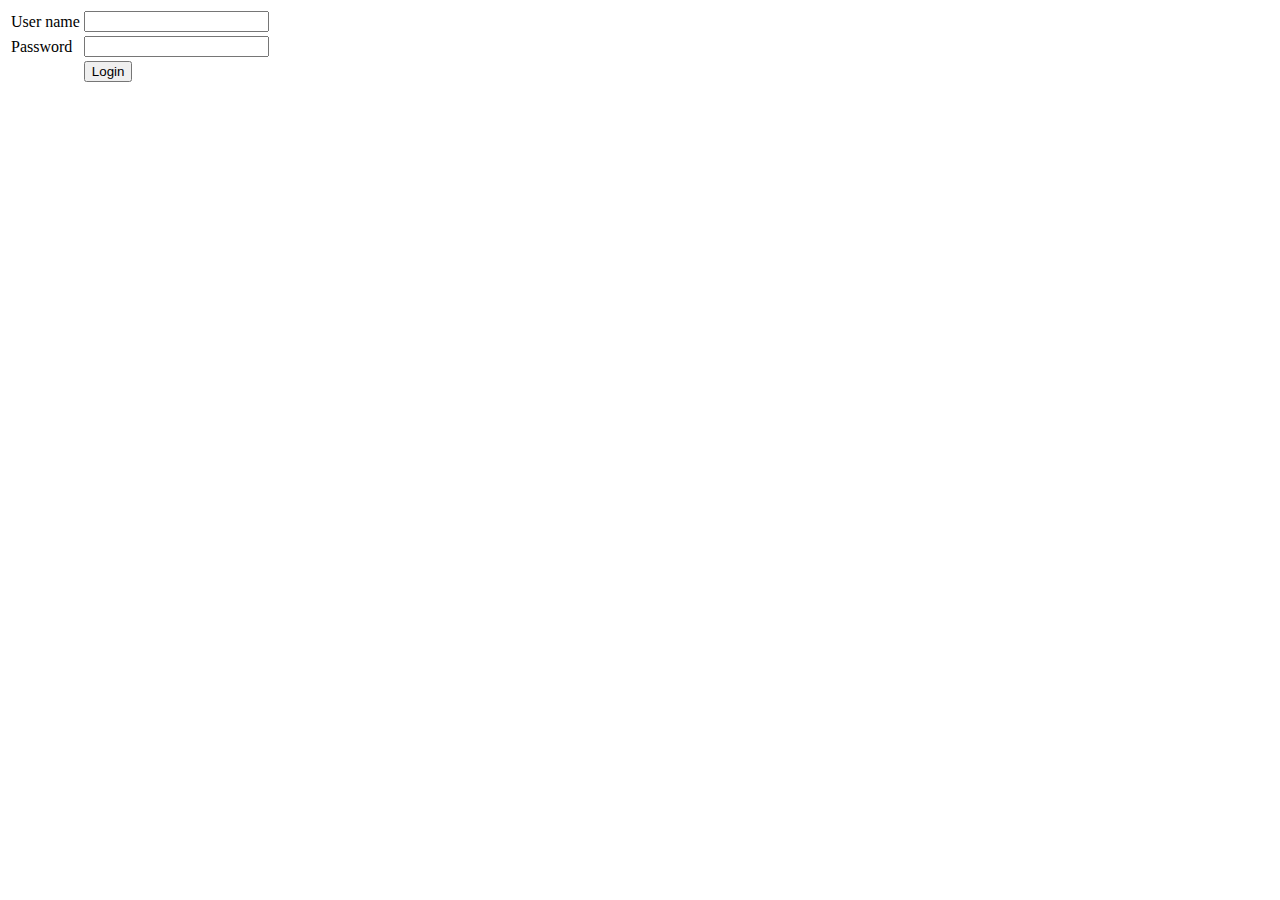
<file: Release Candidate/student.html>
<html>
<head>
  <script src="onlineexam.js"></script>
  <link rel="stylesheet" type="text/css" href="onlineexam.css">
  <script>
    var exam;
    var questions;
    
    // ------------------------- list of exams -------------------
    
    // shows list of exams
    function showExams() {
      hideEverything();
      show('exams');
      loadExams();
    }
    
    // load exams created in the system and render html table
    function loadExams() {
	  resultCallback = function(json) {
		clearList('exams');
		const table = document.querySelector("#exams .list");
		json.exams.forEach(function(exam) {
			const examQuestions = JSON.parse(exam.questions);
			var row = appendRow(table, [exam.name, examQuestions.length ]);

			var takeButton = document.createElement("button");
			takeButton.innerHTML = "Take exam";
			var cell = row.insertCell(-1);
			cell.appendChild(takeButton);
			takeButton.addEventListener("click", function(){
			  // first load questions in case they were not loaded and then call takeExam()
			  loadQuestions(function(json) {
				takeExam(exam, json.questions);
			  });
			});
		});
	  }
	  sendRequest("exams", resultCallback);
    }
    
    
    // ---------------------- taking exam code -------------------
    
    // render form with questions for the exam
    function takeExam(exam2, questions2) {
      // set global vars to make exam & questions available during submit
      exam = exam2;
      questions = questions2;
      
      // create map of questions by question.id to be able to look up questions by ids in exam.questions property
      var questionMap = [];
      questions.forEach(function(question) {
        questionMap[question.id]= question;
      });
      const question_ids = JSON.parse(exam.questions);
      const points = JSON.parse(exam.points);
      show('veil');
      show('examForm');
      document.querySelector("#examName").innerHTML = exam.name;
      const innerHolder = document.querySelector("#examQuestions");
      innerHolder.innerHTML = ''; // clear old elements
      
      question_ids.forEach(function(question_id, index) {
        const question = questionMap[question_id];
        
        // append div for question
        var div = document.createElement('p');
        div.innerHTML = `<b>${index + 1}. ${question.description}.</b><br>${points[index]} points.<br>`+
        `Function name: <i>${question.functionName}</i><br>`;
        if (question.constr) {
          div.innerHTML += `Constraint: <i>${question.constr}</i>`;
        }
        innerHolder.appendChild(div);
        
        // append textarea for answer
        var textarea = document.createElement('textarea');
        textarea.setAttribute("rows", "5");
        textarea.setAttribute("cols", "70");
        innerHolder.append(textarea);
        
        // questions separator
        innerHolder.append(document.createElement('hr'));
      });
    }
    
    function examSubmit() {
      // create map of questions by question.id to be able to look up questions by ids in exam.questions property
      var questionMap = [];
      questions.forEach(function(question) {
        questionMap[question.id]= question;
      });
    
      var answers = [];
      
      const question_ids = JSON.parse(exam.questions);
      const points = JSON.parse(exam.points);

      var inputs = document.querySelectorAll('textarea');
      if (inputs.length != question_ids.length) {
        console.log('Unexpected error: number of text areas found does not match number of questions in the exam');
      }
      var allEmpty = true;
      inputs.forEach(function(input, index) {
        const question_id = question_ids[index];
        var answer = {
          question: questionMap[question_id],
          answer: input.value,
          points: points[index]
        };
        if (input.value.trim()) {
          allEmpty = false;
        }
        answers.push(answer);
      });
      
      if (allEmpty) {
        alert("Please submit at least one answer");
        return;
      }
      // validation passed, we may hide and submit the form
      hide('veil');
      hide('examForm');
      
      const username = getUrlVars()["user"];
      const md5 = getUrlVars()["md5"];
      var formData = {
        "exam_id": exam.id,
        "answers": answers,
        "takenOn": new Date(Date.now()).toLocaleString()
      };
   
	  resultCallback = function(json) {
		hideEverything();
        show('success');
	  }
	  sendRequest("autograder", resultCallback, formData);
    }
    

    function examCancel() {
      hide('veil');
      hide('examForm');
    }
    
    // ---------------------- load questions ------------------
    
    // loads list of questions. This does not render any view when result is received. 
    // It just calls provided callback function
    function loadQuestions(callback) {
		sendRequest("questions", callback);
    }
    
    // ------------------ viewing exam results code ----------------
    
    // shows list of results
    function showResults() {
      hideEverything();
      show('results');
      loadResults();
    }
    
    // load "Your exam results" and render html table with that list
    function loadResults() {
	  resultCallback = function(json) {
		clearList('results');
		const table = document.querySelector("#results .list");
		json.results.forEach(function(result) {
			const row =appendRow(table, [result.examName, calcGrade(result.answers), result.takenOn]);
			
			// append View button to the row
			var viewButton = document.createElement("button");
			viewButton.innerHTML = "View";
			var cell = row.insertCell(-1);
			cell.appendChild(viewButton);
			viewButton.addEventListener("click", function(){
			  // first load questions in case they were not loaded and then call reviewResult
			  loadQuestions(function(json) {
				viewResult(result, json.questions);
			  });
			});
			
			// append Delete button
			var deleteButton = document.createElement("button");
			deleteButton.innerHTML = "Delete";
			var cell = row.insertCell(-1);
			cell.appendChild(deleteButton);
			deleteButton.addEventListener("click", function(){
			  deleteResult(result.id);
			});
		});
	  }
	  sendRequest("myResults", resultCallback);
    } 
    
	// deletes result when student clicks on Delete button in "Your exam results" table
	function deleteResult(result_id) {
		
		var formData = {
			"result_id": result_id,
		};
		sendRequest("deleteResult", loadResults, formData);
    }
    
    
    // render a form that contains a list of answers for a selected exam result
    function viewResult(result, questions) {
      show('veil');
      show('reviewForm');
      document.querySelector("#reviewFormExam").innerHTML = result.examName;
      document.querySelector("#reviewFormDate").innerHTML = result.takenOn;
      document.querySelector("#reviewFormGrade").innerHTML = calcGrade(result.answers);
      
      // create map of questions by question.id to be able to join questions with answers
      var questionMap = [];
      questions.forEach(function(question) {
        questionMap[question.id]= question;
      });
      
      clearList('reviewForm');
      const table = document.querySelector("#reviewForm .list");
      result.answers.forEach(function(answer, index) {
        
        const question = questionMap[answer.question_id];
        const bg = !!(index % 2) ?  "#ccc":"#ddd"; // alternating row backgr color

        let tr = appendRow(table, [question.description, '' /*answer*/, `Max Points: ${answer.maxPoints}`]);
        tr.style.backgroundColor = bg;
        // set content of the answer td using <pre> tag so that it shows original Python indentation of the answer
        const pre = document.createElement('pre');
        pre.innerHTML = answer.answer || "No answer";
        const answerTd = tr.cells[1];
        answerTd.appendChild(pre);
        if (answer.autograderComment.indexOf("No answer"==-1)) {
          const commentInput = createFeedbackTable(`comment_${answer.id}`, answer.autograderComment);
          tr = appendRow(table, ['']);
          tr.style.backgroundColor = bg;
          const commentTd = tr.cells[0];
          commentTd.colSpan = 3;
          commentTd.appendChild(commentInput);
        }
      });
    }
    
    function reviewClose() {
      hide('veil');
      hide('reviewForm');
    }
    
    
  </script>
  <style>
    /* specific to this page */
    textarea {
      width: 100%;
    }
  
  </style>
</head>
<body>
  <table>
    <tr>
      <td><div class="menubutton" onclick="showExams()">Take Exam</div></td>
      <td><div class="menubutton" onclick="showResults()">View Results</div></td>
      <td><div class="menubutton" onclick="logout()">Log Out</div></td>
      <td>
        <div class="avatar">Logged in as: <span id="username"></span></div>
        <div class="processing" style="display: none;">Processing...</div>
      </td>
    </tr>
  </table>
  
  <div id="exams" class="section">
    <h3>Choose Exam</h3>
    <table class="list" cellpadding="5">
      <tr><th style="width:110px">Exam Name</th><th>Number of questions</th><th><!--this column is for 'Take' button--></th></tr>
    </table>
  </div>
  
  <div id="examForm" class="form section" style="width:60%;left:18%">
    <h3 id="examName"></h3>
    <p>For every question write a Python function, which either returns or prints the value as described in the question:</p>
    <div id="examQuestions">
    </div>
    <div>
      <button class="formSubmitButton" onclick="examSubmit()">Submit Answers</button>&nbsp;
      <button onclick="examCancel()">Discard</button>
    </div>
  </div>
  
  <div id="results" class="section">
    <h3>Your exam results</h3>
    <table class="list" cellpadding="5">
      <tr><th>Exam name</th><th>Grade</th><th>Taken on</th></tr>
    </table>
  </div>
  
  <div id="reviewForm" class="form section" style="width:80%;left:6%">
    <h3>Your results:</h3>
    <table>
      <tr><td>Exam:</td><td><span id="reviewFormExam"></span></td></tr>
      <tr><td>Exam taken on:</td><td><span id="reviewFormDate"></span></td></tr>
      <tr><td>Grade:</td><td><span id="reviewFormGrade"></span>/100</td></tr>
    </table>
    <table class="list" cellpadding="5" cellspacing="0">
      <tr style="background-color: #ccc;">
        <th style="width: 60%;">Question</th>    
        <th>Answer</th>
        <th>Max Points</th>
      </tr>
    </table>     
    <div>
      <button onclick="reviewClose()">Close</button>
    </div>
  </div>  
  
  <div id="veil" style="display:none"></div>
  
  <div id="success" class="success section">
   <h2>Your answers were submitted for review, please check back later</h2>
  </div>
  
  <div id="systemError" class="error section">
    <h3>System error</h3> 
  </div>
  
  <div id="loginError" class="error section">
    <h3>Not Authorized</h3> 
  </div>
  
  <script>
    hideEverything();
    displayCurrentUser();    
  </script>
</body>
</html>
</file>
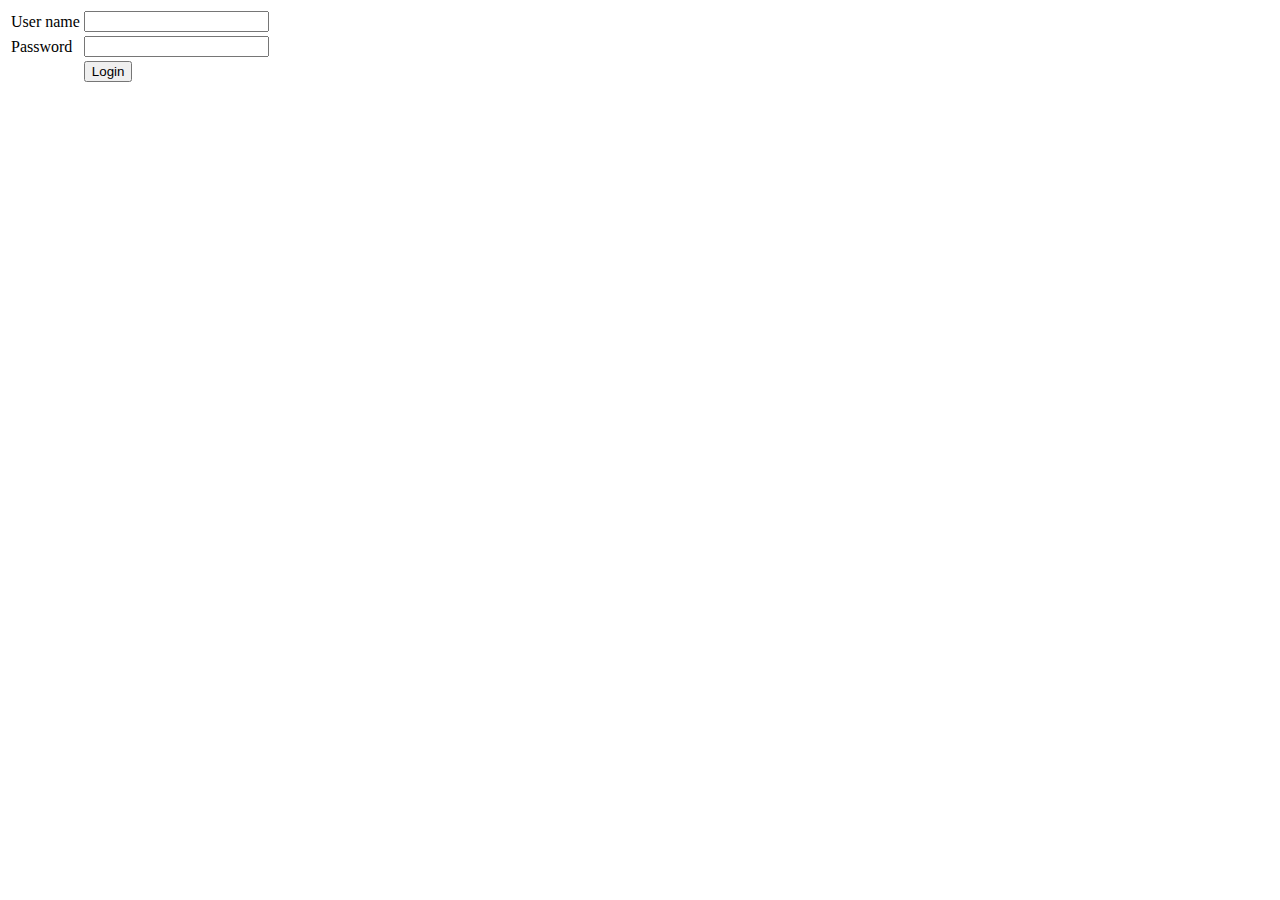
<file: Release Candidate/teacher.html>
<html>
<head>
  <script src="onlineexam.js"></script>
  <link rel="stylesheet" type="text/css" href="onlineexam.css">
  <script>
    var questions; // stores list of questions after its loaded
    var exams; // stores list of exams 
    var result; // current result while it is being reviewed
    var exam; // this is for new exam being added, containds 'selected' - list of selected questions, and 'notSelected' - other questions
    var hideNewQuestionForm; // switches b/w 2 different functions depending on where new question form is called from
    var newQuestionAfterSubmit; // switches b/w 2 different actions depending on where new question form is called from
    
    // ------------------ reviewing exam results code. ----------------
    
    // shows list of results
    function showResults() {
      hideEverything();
      show('results');
      loadResults();
    }
	
    // load pending exam results (that need review) and render html table with that list
    function loadResults() {
	  resultCallback = function(json) {
		clearList('results');
		results = json.results;
		const table = document.querySelector("#results .list");
		results.forEach(function(result) {
			const row =appendRow(table, [result.username, result.examName, calcGrade(result.answers), result.released?"Yes":"No", result.takenOn]);

			var reviewButton = document.createElement("button");
			reviewButton.innerHTML = "Review";
			var cell = row.insertCell(-1);
			cell.appendChild(reviewButton);
			reviewButton.addEventListener("click", function(){
			  // first load questions in case they were not loaded and then call reviewResult
			  loadQuestions(function(json) {
				questions = json.questions; // remember questions in global var
				reviewResult(result);
			  });
			});
		});
	  }
	  sendRequest("pendingResults", resultCallback);
    } 
    
    // render "Review/release results" form that contains a list of answers for a selected exam result
    function reviewResult(result2) {
      result = result2; // set global var to be able to access it from reviewResultSubmit()
      show('veil');
      show('reviewForm');
      document.querySelector("#reviewFormStudent").innerHTML = result.username;
      document.querySelector("#reviewFormExam").innerHTML = result.examName;
      document.querySelector("#reviewFormDate").innerHTML = result.takenOn;
      
      // create map of questions by question.id to be able to join questions with answers
      var questionMap = [];
      questions.forEach(function(question) {
        questionMap[question.id]= question;
      });
      
      clearList('reviewForm');
      const table = document.querySelector("#reviewForm .list");
      result.answers.forEach(function(answer, index) {
        const question = questionMap[answer.question_id];
        const bg = !!(index % 2) ?  "#ccc":"#ddd"; // alternating row backgr color

        let tr = appendRow(table, [question.description, '' /*answer*/, `Max Points: ${answer.maxPoints}`]);
        tr.style.backgroundColor = bg;
        // set content of the answer td using <pre> tag so that it shows original Python indentation of the answer
        const pre = document.createElement('pre');
        pre.innerHTML = answer.answer || "No answer";
        const answerTd = tr.cells[1];
        answerTd.appendChild(pre);
        if (answer.autograderComment.indexOf("No answer")==-1) {
          const commentInput = createFeedbackTable(`comment_${answer.id}`, answer.autograderComment, updateGrade);
          tr = appendRow(table, ['']);
          tr.style.backgroundColor = bg;
          const commentTd = tr.cells[0];
          commentTd.colSpan = 3;
          commentTd.appendChild(commentInput);
        }
      
      });
      updateGrade();
    }


    // this function updates grade based on revew form scores inputs. 
    // Its called to initially display the grade
    // and whenever the scores are changed in the form
    function updateGrade() {
      let score = 0;
      let maxScore = 0;
      // global var result was populated by reviewResult()
      result.answers.forEach(function(answer) {
        maxScore += answer.maxPoints;
        try {
          data = getFeedbackData(answer.id);
          for (subitem of data.items) {
            if (subitem.score) {
              score += subitem.score; 
            }
          }
        } catch (e) {
          // there could situation when there is no answer
        }
      });
      let grade = Math.round(score * 100 / maxScore);
      document.querySelector("#reviewFormGrade").value = grade;
    }

    function getFeedback() {
      let comments = [];
      // global var result was populated by reviewResult()
      result.answers.forEach(function(answer) {
        const comment = {
          answer_id: answer.id,
          text: JSON.stringify(getFeedbackData(answer.id))
        };
        comments.push(comment);
      });
      return comments;
    }
    
    // this function releases selected exam results for viewing by the student
    function reviewSubmit() {
      hide('veil');
      hide('reviewForm');
      var formData = {
        "result_id": result.id,
        "grade" : document.querySelector("#reviewFormGrade").value,
        "comments": getFeedback()
      };
      sendRequest("releaseResult", loadResults, formData);
    }
    
	// closes review form if canceled
    function reviewCancel() {
      hide('veil');
      hide('reviewForm');
    }
    

 
    // ------------------------- managing list of exams -------------------
    
    // shows list of exams
    function showExams() {
      hideEverything();
      show('exams');
      loadExams();
    }
    
    // load exams created in the system and render html table
    function loadExams() {
	  resultsCallback = function(json) {
		clearList('exams');
		const table = document.querySelector("#exams .list");
		json.exams.forEach(function(exam) {
			const examQuestions = JSON.parse(exam.questions);
			var row = appendRow(table, [exam.name, examQuestions.length, exam.created]);

			// append Delete button
			var deleteButton = document.createElement("button");
			deleteButton.innerHTML = "Delete";
			var cell = row.insertCell(-1);
			cell.appendChild(deleteButton);
			deleteButton.addEventListener("click", function(){
				var formData = {
					"exam_id": exam.id,
				};
				sendRequest("deleteExam", loadExams, formData);
			});

		});
	  }
	  sendRequest("exams", resultsCallback);
    }
    
    // shows the form for creating of new exam
    function newExam() {
      clearExamForm();
      show('veil');
      show('examForm');
      callback = function(json) {
        questions = json.questions; // remember questions in global var
        document.querySelector("#examName").focus();
        
        var notSelected = [];
        questions.forEach(function(question){
          notSelected.push(question);
        });
        exam = {
          'selected':[],
          'notSelected':notSelected
        }
        renderNewExamForm();
      };
      loadQuestions(callback);
    }
	
	// This is called
	// 1. To initially render new exam form lists of questions (left and right)
	// 2. To re-render these lists every time question is added or removed from current exam
	function renderNewExamForm() {
		adjustNewExamForm();
		clearList('examQuestions');
		var table = document.querySelector("#examQuestions .list");
    exam.selected.forEach(function(question) {
      const row = appendRow(table, [question.category, question.description, question.difficulty], true);
      
      //points input
      const inp = document.createElement("input");
      inp.type = "number";
      inp.min = "10";
      inp.max = "100";
      inp.style.width = "40px";
      if (!!question.points) {
        inp.value = question.points
      } else {
        inp.value = question.points = "25";
      }
      inp.addEventListener('change', (e)=>{
        question['points'] = e.target.value;
      });
      const cell = row.insertCell(-1);
		  cell.appendChild(inp); 

      //remove button
      const removeButton = document.createElement("BUTTON");
		  removeButton.innerHTML = "Remove ->";
		  removeButton.addEventListener("click", function() {
        //add
        exam.notSelected.push(question);
        //remove
        const index = exam.selected.indexOf(question);
        if (index > -1) {
          exam.selected.splice(index, 1);
        }
        renderNewExamForm();
      });
      
		  const cell2 = row.insertCell(-1);
		  cell2.appendChild(removeButton);          
    });
		document.querySelector("#selectedQNum").innerHTML = "" + exam.selected.length;
		
		renderFilteredExamQuestions();
		
  }
  
  function renderFilteredExamQuestions() {
    const filteredQuestions = filterQuestions(exam.notSelected, 'allQuestions');
    clearList('allQuestions');
		table = document.querySelector("#allQuestions .list");
    filteredQuestions.forEach(function(question) {
      const row = appendRow(table, [question.category, question.description, question.difficulty], true);
      const addButton = document.createElement("BUTTON");
		  addButton.innerHTML = "<- Add to Exam";
		  addButton.addEventListener("click", function() {
        //add
        exam.selected.push(question);
        //remove
        const index = exam.notSelected.indexOf(question);
        if (index > -1) {
          exam.notSelected.splice(index, 1);
        }
        renderNewExamForm();
		  });
		  const cell = row.insertCell(-1);
		  cell.appendChild(addButton);          
    });
  }
	
	function adjustNewExamForm() {
		const tableWidth = document.body.offsetWidth / 2 -50;
		var table = document.querySelector("#examQuestions .list");
		table.style.width = tableWidth + "px";
		table = document.querySelector("#allQuestions .list");
		table.style.width = tableWidth + "px";
	}
	
	window.addEventListener('resize', adjustNewExamForm);
	
	// get question IDs that instructor included into the new exam
	function getExamQuestionIds() {
		var questionIds = []; 
		exam.selected.forEach(function(question) {
			questionIds.push(question.id);
		});
		return questionIds;
  }
  
  // get question points that instructor set in the new exam
	function getExamPoints() {
		var points = []; 
		exam.selected.forEach(function(question) {
			points.push( +question.points );
		});
		return points;
	}
    
  // sends new exam to the server for saving
  function newExamSubmit() {
    // validation
    const examName = document.querySelector("#examName").value;
    if (!examName) {
      alert("Please specify exam name");
      return;
    }
  
    if (!exam.selected.length) {
      alert("Please select some questions for this exam")
      return;
    }
	  
    // submit
    hide('veil');
    hide('examForm');
    
    var formData = {
      "name": examName,
      "questions": JSON.stringify(getExamQuestionIds()),
      "points": JSON.stringify(getExamPoints()),
      "created": new Date(Date.now()).toLocaleString()
    };
      
	  sendRequest("addExam", loadExams, formData);
  }
  
  function newExamCancel() {
    hide('veil');
    hide('examForm');    
  }
  
  // clears the only fiels on the exam form. The chekboxes are cleared when html table rebuilt
  function clearExamForm() {
    document.querySelector("#examName").value = '';
  }
    
    
    
    // --------------------------- managing list of questions -----------------
    
    // shows list of questions
    function showQuestions() {
      hideEverything();
      show('questions');
      loadQuestions();
    }
    
    // loads list of questions and either renders html table, or, if callback is provided, calls it
    function loadQuestions(callback) {
		
      if (!callback) {
        // callback not defined: use standard callback for rendering Questions view
        callback = function(json) {
          questions = json.questions; // remember questions in global var          
          renderFilteredQuestions();
        }
      }
      sendRequest("questions", callback);
    }

    // function renderFilteredQuestions is called for 
    // initial rendering of the questions list as well as 
    // every time when filter values are updated
    function renderFilteredQuestions() {
      const filteredQuestions = filterQuestions(questions, 'questions');
      clearList('questions');
      const table = document.querySelector("#questions .list");
      for (const question of filteredQuestions) {
        var row = appendRow(table, [question.category, question.description, question.difficulty, question.functionName]);

            // append Delete button
        var deleteButton = document.createElement("button");
        deleteButton.innerHTML = "Delete";
        var cell = row.insertCell(-1);
        cell.appendChild(deleteButton);
        deleteButton.addEventListener("click", function(){
          var formData = {
            "question_id": question.id,
          };
          const resultCallback = function(json) {
            loadQuestions();
          }
          sendRequest("deleteQuestion", resultCallback, formData);
        });
      };
    }


	
    // shows 'Add new question' form
    function newQuestion() {
      clearQuestionForm();
      show('veil');
      show('questionForm');
      document.querySelector("#questionForm").style.left="180px";
      
      hideNewQuestionForm = function() {
        hide('veil');
        hide('questionForm');
      }
      
      newQuestionAfterSubmit = function(json) {
      loadQuestions();
      }
    }
	
	// shows 'Add new question' on the 'Add new exam' form. 
	// the difference with newQuestion is that this form needs to be on top of the other form
	function newQuestionExam() {
    clearQuestionForm();
	  document.querySelector("#veil").style.zIndex=25; // veil is already shown, just need to move z-index to cover exam form
    show('questionForm');
	  document.querySelector("#questionForm").style.left="50%";
	  
	  hideNewQuestionForm = function() {
	    document.querySelector("#veil").style.zIndex=10; // return veil zIndex to normal (suitable for other forms)
	    hide('questionForm');
	  }
	  
	  newQuestionAfterSubmit = function(json) {
      const onQuestionsLoaded = function(json) {
        questions = json.questions; // remember questions in global var
        // remember all selected questionIds
        var questionIds = getExamQuestionIds();
        // re-populate both selected and notSelected questions based on reloaded questions after submit
        var newSelected=[];
        var newNotSelected=[];
        questions.forEach(function(question) {
          var index = questionIds.indexOf(question.id);
          if (index == -1) {
            newNotSelected.push(question);
          } else {
            newSelected.push(question);
          }
        });
        exam['selected']= newSelected;
        exam['notSelected'] = newNotSelected;
        renderNewExamForm();
      }
      loadQuestions(onQuestionsLoaded);
	  }
    }
    
    // sends new question to the server for adding to question bank
    function newQuestionSubmit() {    
      // validation
      const functionName = document.querySelector("#functionName").value;
      if (!functionName) {
        alert("Please specify Function name");
        return;
      }
      const description = document.querySelector("#questionDescription").value;
      if (!description) {
        alert("Please specify Description");
        return;
      }
      const testCases = getTestCases();
      if (testCases.error) {
        alert(testCases.error);
        return;
      }
      
      // submit
      //hide('veil');
      //hide('questionForm');
	    hideNewQuestionForm();
      const username = getUrlVars()["user"];
      const md5 = getUrlVars()["md5"];
      var formData = {
        "category": document.querySelector("#category").value,
        "description": description,
        "functionName": functionName,
        "difficulty": document.querySelector("#difficulty").value,
        "testCaseValues": testCases.testCaseValues,
        "testCaseResults": testCases.testCaseResults,
        "constr": document.querySelector("#constr").value,
      };
      console.log(formData);
	    sendRequest("addQuestion", newQuestionAfterSubmit, formData);
    }
    
    // clears 'add new question' form
    function clearQuestionForm() {
      document.querySelector("#functionName").value = '';
      document.querySelector("#questionDescription").value = '';

      const testCases = document.querySelectorAll(".testCase");
      for (const testCase of testCases) {
        testCase.remove();
      }
      addTestCase();
      addTestCase();
    }

    function addTestCase() {
      const table = document.querySelector("#testCases");
      const tbody = table.getElementsByTagName('tbody')[0];
      const row = document.createElement("tr");
      row.className = "testCase";
      for (let i=0; i < 4; i++ ) {
        const cell = document.createElement("td");
        const inp = document.createElement("input");
        cell.appendChild(inp);
	      row.appendChild(cell);
      }
      const cell = document.createElement("td");
      const deleteButton = document.createElement('button');
      deleteButton.innerHTML = "Delete";
      deleteButton.addEventListener('click', e => {
        row.remove();
      });
      cell.appendChild(deleteButton);
      row.appendChild(cell);
      
      tbody.appendChild(row);
      return row;
    }
    
    // validate test cases specified in the add questions form and return json containing either test cases or error message
    function getTestCases() {
      var outputs = [];
      var allInputs = [];
      const testCases = document.querySelectorAll(".testCase");
      if (testCases.length < 2 || testCases.length > 6) {
        const result = {'error':'Must specify 2 to 6 test cases'};
        return result;
      }
      for (const testCase of testCases) {
        var inputs = [];
        const textBoxes = testCase.querySelectorAll("input");
        for (let i=0; i < 3; i++) { 
          const value = textBoxes[i].value
          if (value) {
            inputs.push(value);
          }
        }
        const output = textBoxes[3].value;
        if (!output) {
          const result = {'error':'Missing Output for a test case'};
          return result;
        }
        outputs.push(output);
        allInputs.push(inputs);
        
      }
            
      // make sure all test cases have equal number of Input values
      if (allInputs.length) {
        const paramCount = allInputs[0].length;
        for (let caseNum = 1; caseNum <= testCases.length-1; caseNum++) {
          if (caseNum < allInputs.length) { 
            if (paramCount != allInputs[caseNum].length) {
              const result = {'error':'All test cases must have equal number of Input values'};
              return result;
            }
          }
        }
      }
      // convert arrays to strings because we store the entire array in one DB varchar field
      const result = {
        "testCaseValues": JSON.stringify(allInputs),
        "testCaseResults": JSON.stringify(outputs)
      }
      return result;
    }
    
    function newQuestionCancel() {
	    hideNewQuestionForm();
    }
 
  </script>
  <style>
   /* specific to this page */
    #testCases th {font-weight: normal}
    #testCases input {width: 60px}
	  button {white-space : nowrap}
  </style>
</head>
<body>
  <table>
    <tr>
      <td><div class="menubutton" onclick="showQuestions()">Question Bank</div></td>
      <td><div class="menubutton" onclick="showExams()">Exams</div></td>
      <td><div class="menubutton" onclick="showResults()">Results</div></td>
      <td><div class="menubutton" onclick="logout()">Log Out</div></td>
      <td>
        <div class="avatar">Logged in as: <span id="username"></span></div>
        <div class="processing" style="display: none;">Processing...</div>
      </td>
    </tr>
  </table>
  <div id="questions" class="section">
    <h3 style="display: inline-block;">Question Bank</h3>
    <button onclick="newQuestion()" style="display: inline-block;">Add New</button>
    <div style="display: inline-block;" id="questions-filter"></div>
    
    <table class="list" cellpadding="5">
      <tr>
        <th style="width:110px">Topic</th>
        <th>Description</th>
        <th>Difficulty</th>
		    <th>Function Name</th>
      </tr>
      <tr style="background-color: #ddd;">
        <td>
          <select name="category" class="filter-input">
            <option value="" selected>Filter by topic:</option>
          </select>
        </td>
        <td><input type="text" name="description" class="filter-input"
          placeholder="Filter by keyword:" />
        </td>
        <td>
          <select name="difficulty" class="filter-input">
            <option value="" selected>Filter by difficulty:</option>
          </select>
        </td>
        <td></td>
        <td><button name="clear-filter">Clear filter</button></td>
      </tr>
    </table>
  </div>
  
  <div id="exams" class="section">
    <button onclick="newExam()" class="addButton">Add New</button>
    <h3>All exams</h3>
    <table class="list" cellpadding="5">
      <tr><th style="width:110px">Exam Name</th><th>Number of questions</th><th>Created on</th></tr>
    </table>
  </div>
  
  <div id="examForm" class="form section" style="left:0; right:0; padding-left:20px; padding-right: 20px">
    <h3>Add new Exam</h3>
    <input type="text" id="examName" style="width:30%" placeholder="Exam name"/>
	<p>Select questions from the Question Bank and add them to the exam. When done, click Submit button on the bottom of the form.</p>
	<div style="width:100%; white-space: nowrap">
		<div style="display:inline-block">
			<h4>You have selected <span id="selectedQNum" style="color:blue">0</span> question(s):</h4>
			<div id="examQuestions">
			  <table class="list" cellpadding="5" >
				<tr>
				  <th style="width:110px">Topic</th>
				  <th>Description</th>
          <th>Difficulty</th>
          <th>Points</th>
				  <th><!--remove--></th>
				</tr>
			  </table>
			</div>
		</div>
		<div style="display:inline-block; padding-left:60px">
			<h4 style="display:inline-block">Question Bank:</h4>
			<button onclick="newQuestionExam()" style="display:inline-block">Add New</button>

			<div id="allQuestions">
			  <table class="list" cellpadding="5">
				<tr>
				  <th style="width:110px">Topic</th>
				  <th>Description</th>
				  <th>Difficulty</th>
				  <th style="width:100px"><!--add--></th>
        </tr>
        <tr style="background-color: #aaa;">
          <td>
            <select name="category" class="filter-input">
              <option value="" selected>Filter by topic:</option>
            </select>
          </td>
          <td><input type="text" name="description"  class="filter-input" 
            placeholder="Filter by keyword:" />
          </td>
          <td>
            <select name="difficulty" class="filter-input">
              <option value="" selected>Filter by difficulty:</option>
            </select>
          </td>
          <td><button name="clear-filter">Clear filter</button></td>
        </tr>
			  </table>
			</div>
		</div>
	</div>
    <div>
      <button class="formSubmitButton" onclick="newExamSubmit()">Submit</button>&nbsp;
      <button onclick="newExamCancel()">Cancel</button>
    </div>
  </div>  
  
  <div id="questionForm" class="form section" style="width:550px; z-index:30">
    <h3>Add new question to the bank</h3>
    
    <table cellpadding="5">
      <tr><td colspan="2"><p>Specify question of the form "Write a function named _________ that takes arguments ___________ does ________________________ and returns (or prints) the result."</p></td></tr>
      <tr>
        <td class="header" style="width:110px">Topic*</td>
        <td>
          <select id="category">
          </select>
        </td>
      </tr>
      <tr>
        <td class="header">Difficulty*</td>
        <td>
          <select id="difficulty">
          </select>
        </td>
      </tr>
      <tr>
        <td>Description*</td>
        <td><textarea id="questionDescription" rows="4" cols="50" placeholder="Please describe what the function supposed to return (or print)"></textarea>
        </td>
      </tr>
      <tr>
        <td>Function name*</td>
        <td><input type="text" id="functionName"/></td>
      </tr>
      <tr>
        <td>Constraint</td>
        <td><select id="constr">
            <option value="">None</option>
            <option value="Must use 'if' operator">Must use 'print' statement</option>
            <option value="Must use 'if' operator">Must use 'if' statement</option>
            <option value="Must use 'for' loop">Must use 'for' loop</option>
            <option value="Must use 'while' loop">Must use 'while' loop</option>
            <option value="Must use 'break' statement">Must use 'break' statement</option>
            <option value="Must use 'continue' statement">Must use 'continue' statement</option>
            <option value="Must use 'range' function">Must use 'range' function</option>
          </select>
        </td>
      </tr>
      <tr>
        <td style="padding-top:5px">Test cases*</td>
        <td>
          <p>Specify 2 to 6 test cases.</p>
          <p>Inputs: number of Inputs should match number of arguments in the function. <i>Surround string values with quotes.</i></p>
          <p>Outputs: required for each test case. <i>Do not include quotes for any values.</i></p>
          <table id="testCases">
            <tr style="background-color: #bbb;">
              <th>Input 1</th><th>Input 2</th><th>Input 3</th><th>Output*</th><th></th>
            </tr>
          </table>
          <button onclick="addTestCase();">Add New</button>
        </td>
      </tr> 
      <tr>
        <td></td>
        <td><button class="formSubmitButton" onclick="newQuestionSubmit()">Submit</button>&nbsp;<button onclick="newQuestionCancel()">Cancel</button></td>
      </tr>
    </table>
  </div>
  
  <div id="results" class="section">
    <h3>Results pending review</h3>
    <table class="list" cellpadding="5">
      <tr>
		  <th style="width:110px">Student's user name</th>
		  <th>Exam name</th>
      <th>Grade</th>
      <th>Released</th>
		  <th>Taken on</th>
	  </tr>
    </table>
  </div>
  
  <div id="reviewForm" class="form section" style="width:80%;left:6%">
    <h3>Review/release results:</h3>
    <table>
      <tr><td>Student:</td><td><span id="reviewFormStudent"></span></td></tr>
      <tr><td>Exam:</td><td><span id="reviewFormExam"></span></td></tr>
      <tr><td>Exam taken on:</td><td><span id="reviewFormDate"></span></td></tr>
      <tr><td>Grade:</td><td><input id="reviewFormGrade" type="text" style="width:50px" disabled/>/100</td></tr>
    </table>
    <table class="list" cellpadding="5" cellspacing="0">
      <tr style="background-color: #ccc;">
        <th style="width: 60%;">Question</th>    
        <th>Answer</th>
        <th>Max Points</th>
      </tr>
    </table>    
    <div>
      <button class="formSubmitButton" onclick="reviewSubmit()">Release</button>&nbsp;
      <button onclick="reviewCancel()">Cancel</button>
    </div>
  </div>  
  
  <div id="veil" style="display:none"></div>
 
  <div id="systemError" class="error section">
    <h3>System error</h3> 
  </div>
  
  <div id="loginError" class="error section">
    <h3>Not Authorized</h3> 
  </div>
  
  <script>
    hideEverything();
    displayCurrentUser(); 
    initLists();
    initFilters();
  </script>
</body>
</html>
</file>
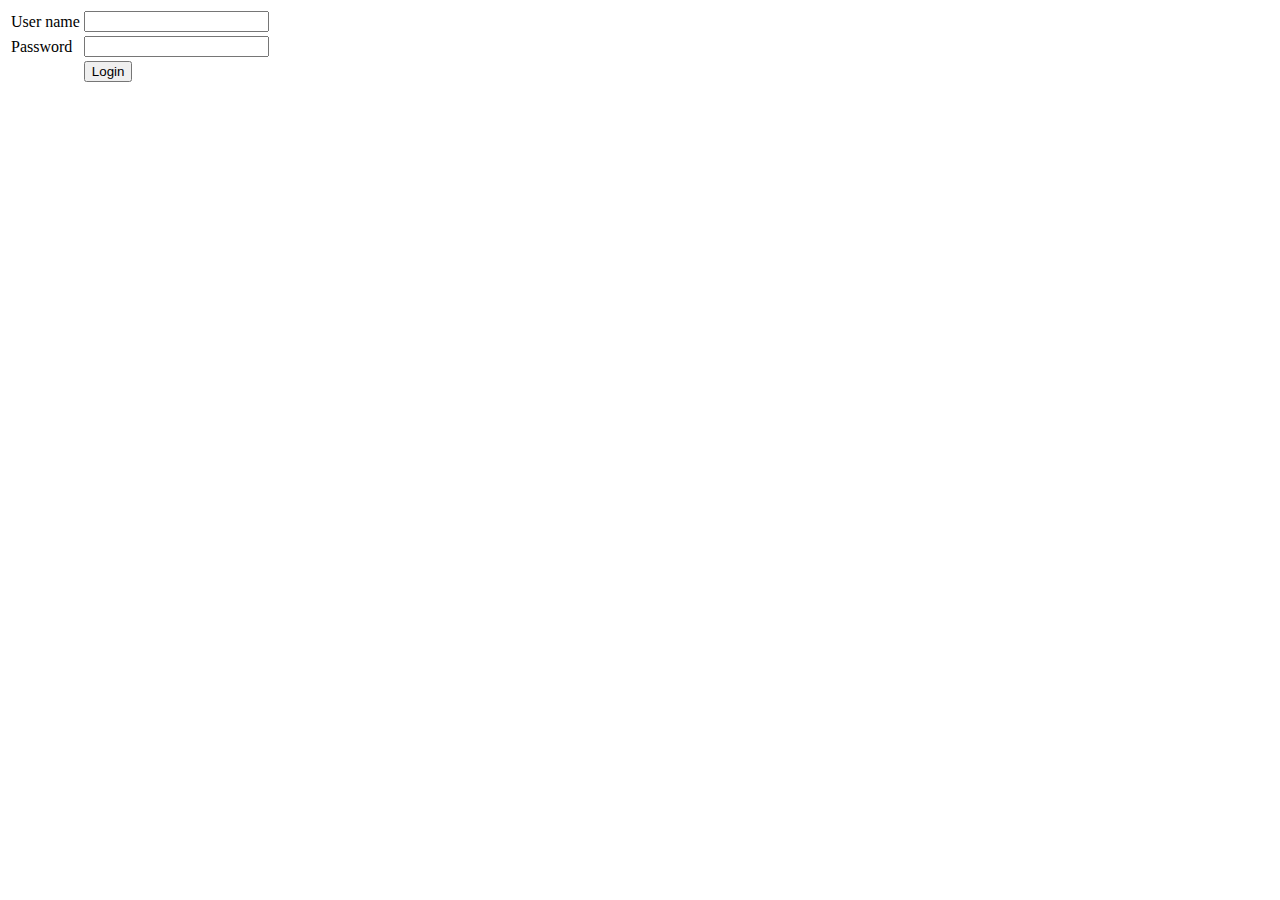
<file: Beta/onlineexam/student.html>
<html>
<head>
  <script src="onlineexam.js"></script>
  <link rel="stylesheet" type="text/css" href="onlineexam.css">
  <script>
    var exam;
    var questions;
    
    // ------------------------- list of exams -------------------
    
    // shows list of exams
    function showExams() {
      hideEverything();
      show('exams');
      loadExams();
    }
    
    // load exams created in the system and render html table
    function loadExams() {
	  resultCallback = function(json) {
		clearList('exams');
		const table = document.querySelector("#exams .list");
		json.exams.forEach(function(exam) {
			const examQuestions = JSON.parse(exam.questions);
			var row = appendRow(table, [exam.name, examQuestions.length ]);

			var takeButton = document.createElement("button");
			takeButton.innerHTML = "Take exam";
			var cell = row.insertCell(-1);
			cell.appendChild(takeButton);
			takeButton.addEventListener("click", function(){
			  // first load questions in case they were not loaded and then call takeExam()
			  loadQuestions(function(json) {
				takeExam(exam, json.questions);
			  });
			});
		});
	  }
	  sendRequest("exams", resultCallback);
    }
    
    
    // ---------------------- taking exam code -------------------
    
    // render form with questions for the exam
    function takeExam(exam2, questions2) {
      // set global vars to make exam & questions available during submit
      exam = exam2;
      questions = questions2;
      
      // create map of questions by question.id to be able to look up questions by ids in exam.questions property
      var questionMap = [];
      questions.forEach(function(question) {
        questionMap[question.id]= question;
      });
      const question_ids = JSON.parse(exam.questions);
      show('veil');
      show('examForm');
      document.querySelector("#examName").innerHTML = exam.name;
      const innerHolder = document.querySelector("#examQuestions");
      innerHolder.innerHTML = ''; // clear old elements
      
      question_ids.forEach(function(question_id, index) {
        const question = questionMap[question_id];
        
        // append div for question
        var div = document.createElement('h4');
        div.innerHTML = (index + 1) + ". " + question.description;
        innerHolder.appendChild(div);
        
        // append textarea for answer
        var textarea = document.createElement('textarea');
        textarea.setAttribute("rows", "5");
        textarea.setAttribute("cols", "70");
        innerHolder.append(textarea);
        
        // questions separator
        innerHolder.append(document.createElement('hr'));
      });
    }
    
    function examSubmit() {
      // create map of questions by question.id to be able to look up questions by ids in exam.questions property
      var questionMap = [];
      questions.forEach(function(question) {
        questionMap[question.id]= question;
      });
    
      var answers = [];
      
      const question_ids = JSON.parse(exam.questions);
      var inputs = document.querySelectorAll('textarea');
      if (inputs.length != question_ids.length) {
        console.log('Unexpected error: number of text areas found does not match number of questions in the exam');
      }
      var allEmpty = true;
      inputs.forEach(function(input, index) {
        const question_id = question_ids[index];
        var answer = {
          question: questionMap[question_id],
          answer: input.value
        };
        if (input.value.trim()) {
          allEmpty = false;
        }
        answers.push(answer);
      });
      
      if (allEmpty) {
        alert("Please submit at least one answer");
        return;
      }
      // validation passed, we may hide and submit the form
      hide('veil');
      hide('examForm');
      
      const username = getUrlVars()["user"];
      const md5 = getUrlVars()["md5"];
      var formData = {
        "exam_id": exam.id,
        "answers": answers,
        "takenOn": new Date(Date.now()).toLocaleString()
      };
   
	  resultCallback = function(json) {
		hideEverything();
        show('success');
	  }
	  sendRequest("autograder", resultCallback, formData);
    }
    

    function examCancel() {
      hide('veil');
      hide('examForm');
    }
    
    // ---------------------- load questions ------------------
    
    // loads list of questions. This does not render any view when result is received. 
    // It just calls provided callback function
    function loadQuestions(callback) {
		sendRequest("questions", callback);
    }
    
    // ------------------ viewing exam results code ----------------
    
    // shows list of results
    function showResults() {
      hideEverything();
      show('results');
      loadResults();
    }
    
    // load "Your exam results" and render html table with that list
    function loadResults() {
	  resultCallback = function(json) {
		clearList('results');
		const table = document.querySelector("#results .list");
		json.results.forEach(function(result) {
			const row =appendRow(table, [result.examName, result.autoGrade, result.takenOn]);
			
			// append View button to the row
			var viewButton = document.createElement("button");
			viewButton.innerHTML = "View";
			var cell = row.insertCell(-1);
			cell.appendChild(viewButton);
			viewButton.addEventListener("click", function(){
			  // first load questions in case they were not loaded and then call reviewResult
			  loadQuestions(function(json) {
				viewResult(result, json.questions);
			  });
			});
			
			// append Delete button
			var deleteButton = document.createElement("button");
			deleteButton.innerHTML = "Delete";
			var cell = row.insertCell(-1);
			cell.appendChild(deleteButton);
			deleteButton.addEventListener("click", function(){
			  deleteResult(result.id);
			});
		});
	  }
	  sendRequest("myResults", resultCallback);
    } 
    
	// deletes result when student clicks on Delete button in "Your exam results" table
	function deleteResult(result_id) {
		
		var formData = {
			"result_id": result_id,
		};
		sendRequest("deleteResult", loadResults, formData);
    }
    
    
    // render a form that contains a list of answers for a selected exam result
    function viewResult(result, questions) {
      show('veil');
      show('reviewForm');
      document.querySelector("#reviewFormExam").innerHTML = result.examName;
      document.querySelector("#reviewFormDate").innerHTML = result.takenOn;
      document.querySelector("#reviewFormGrade").innerHTML = result.autoGrade;
      
      // create map of questions by question.id to be able to join questions with answers
      var questionMap = [];
      questions.forEach(function(question) {
        questionMap[question.id]= question;
      });
      
      clearList('reviewForm');
      const table = document.querySelector("#reviewForm .list");
      result.answers.forEach(function(answer) {
        const question = questionMap[answer.question_id];
        const passed = answer.passed?'Passed':'Failed';
        var tr = appendRow(table, [question.description, '', passed, answer.autograderComment]);
        
        // set content of the answer td using <pre> tag so that it shows original Python indentation of the answer
        var pre = document.createElement('pre');
        pre.innerHTML = answer.answer;
        var answerTd = tr.cells[1];
        answerTd.appendChild(pre);
        
      });
    }
    
    function reviewClose() {
      hide('veil');
      hide('reviewForm');
    }
    
    
  </script>
  <style>
    /* specific to this page */
    textarea {
      width: 100%;
    }
  
  </style>
</head>
<body>
  <table>
    <tr>
      <td><div class="menubutton" onclick="showExams()">Take Exam</div></td>
      <td><div class="menubutton" onclick="showResults()">View Results</div></td>
      <td><div class="menubutton" onclick="logout()">Log Out</div></td>
      <td><div class="avatar">Logged in as: <span id="username"></span></div></td>
    </tr>
  </table>
  
  <div id="exams" class="section">
    <h3>Choose Exam</h3>
    <table class="list" cellpadding="5">
      <tr><th style="width:110px">Exam Name</th><th>Number of questions</th><th><!--this column is for 'Take' button--></th></tr>
    </table>
  </div>
  
  <div id="examForm" class="form section" style="width:60%;left:18%">
    <h3 id="examName"></h3>
    <p>For every question write a Python function, which either returns or prints the value as described in the question:</p>
    <div id="examQuestions">
    </div>
    <div>
      <button class="formSubmitButton" onclick="examSubmit()">Submit Answers</button>&nbsp;
      <button onclick="examCancel()">Discard</button>
    </div>
  </div>
  
  <div id="results" class="section">
    <h3>Your exam results</h3>
    <table class="list" cellpadding="5">
      <tr><th>Exam name</th><th>Grade</th><th>Taken on</th></tr>
    </table>
  </div>
  
  <div id="reviewForm" class="form section" style="width:80%;left:6%">
    <h3>Your results:</h3>
    <table>
      <tr><td>Exam:</td><td><span id="reviewFormExam"></span></td></tr>
      <tr><td>Exam taken on:</td><td><span id="reviewFormDate"></span></td></tr>
      <tr><td>Grade:</td><td><span id="reviewFormGrade"></span></td></tr>
    </table>
    <table class="list" cellpadding="5">
      <tr>
        <th style="width:110px">Question</th>
        <th>Answer</th>
        <th>Pass/Fail</td>
        <th>Comment</th>
      </tr>
    </table>    
    <div>
      <button onclick="reviewClose()">Close</button>
    </div>
  </div>  
  
  <div id="veil" style="display:none"></div>
  
  <div id="success" class="success section">
   <h2>Your answers were submitted for review, please check back later</h2>
  </div>
  
  <div id="systemError" class="error section">
    <h3>System error</h3> 
  </div>
  
  <div id="loginError" class="error section">
    <h3>Not Authorized</h3> 
  </div>
  
  <script>
    hideEverything();
    displayCurrentUser();    
  </script>
</body>
</html>
</file>
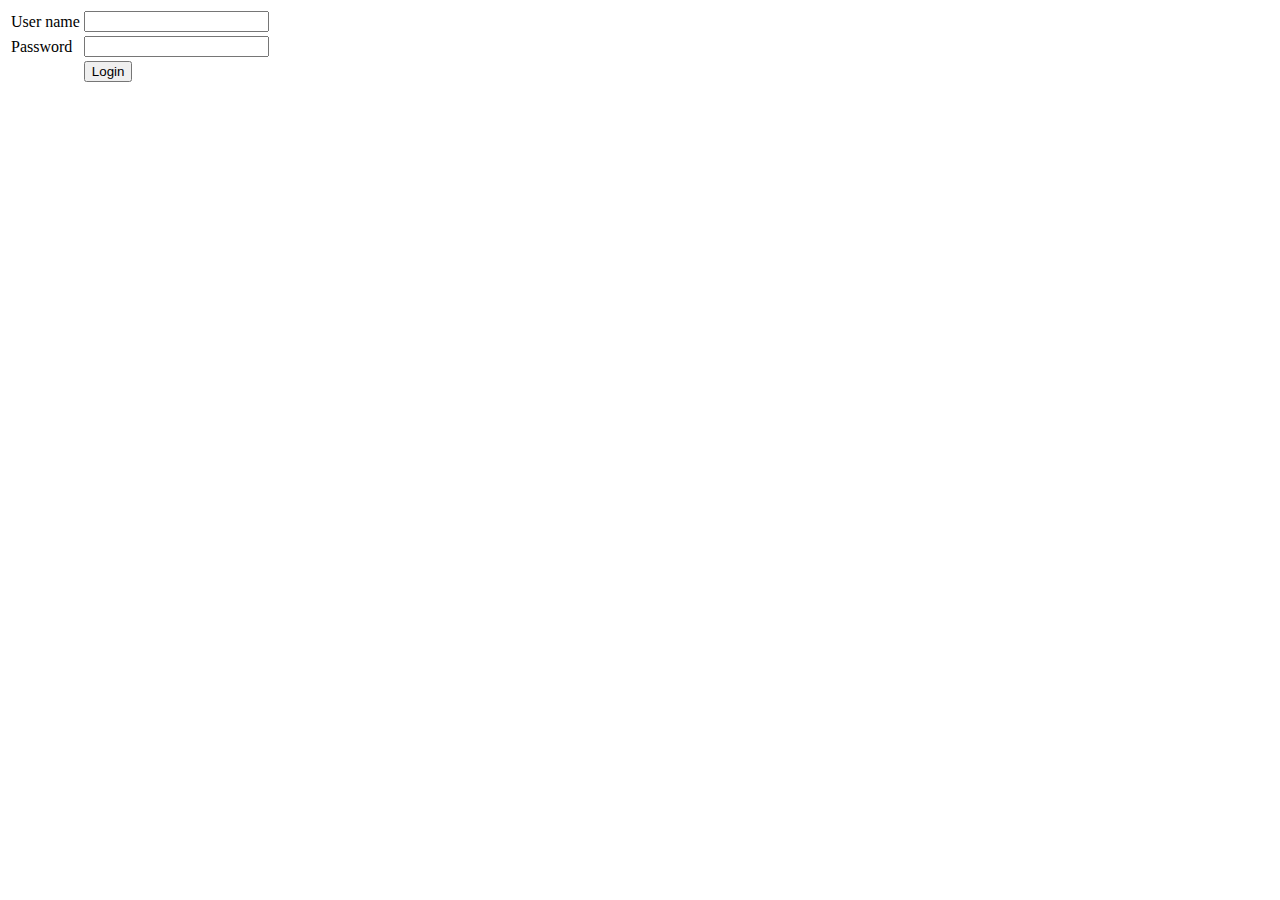
<file: Beta/onlineexam/teacher.html>
<html>
<head>
  <script src="onlineexam.js"></script>
  <link rel="stylesheet" type="text/css" href="onlineexam.css">
  <script>
    var questions; // stores list of questions after its loaded
    var exams; // stores list of exams 
    var result; // current result while it is being reviewed
	var exam; // this is for new exam being added, containds 'selected' - list of selected questions, and 'notSelected' - other questions
	var hideNewQuestionForm; // switches b/w 2 different functions depending on where new question form is called from
	var newQuestionAfterSubmit; // switches b/w 2 different actions depending on where new question form is called from
    
    // ------------------ reviewing exam results code. ----------------
    
    // shows list of results
    function showResults() {
      hideEverything();
      show('results');
      loadResults();
    }
	
    // load pending exam results (that need review) and render html table with that list
    function loadResults() {
	  resultCallback = function(json) {
		clearList('results');
		results = json.results;
		const table = document.querySelector("#results .list");
		results.forEach(function(result) {
			const row =appendRow(table, [result.username, result.examName, result.autoGrade, result.takenOn]);

			var reviewButton = document.createElement("button");
			reviewButton.innerHTML = "Review";
			var cell = row.insertCell(-1);
			cell.appendChild(reviewButton);
			reviewButton.addEventListener("click", function(){
			  // first load questions in case they were not loaded and then call reviewResult
			  loadQuestions(function(json) {
				questions = json.questions; // remember questions in global var
				reviewResult(result);
			  });
			});
		});
	  }
	  sendRequest("pendingResults", resultCallback);
    } 
    
    // render "Review/release results" form that contains a list of answers for a selected exam result
    function reviewResult(result2) {
      result = result2; // set global var to be able to access it from reviewResultSubmit()
      show('veil');
      show('reviewForm');
      document.querySelector("#reviewFormStudent").innerHTML = result.username;
      document.querySelector("#reviewFormExam").innerHTML = result.examName;
      document.querySelector("#reviewFormDate").innerHTML = result.takenOn;
      document.querySelector("#reviewFormGrade").value = result.autoGrade;
      
      // create map of questions by question.id to be able to join questions with answers
      var questionMap = [];
      questions.forEach(function(question) {
        questionMap[question.id]= question;
      });
      
      clearList('reviewForm');
      const table = document.querySelector("#reviewForm .list");
      result.answers.forEach(function(answer) {
        const question = questionMap[answer.question_id];
        const passed = answer.passed?'Passed':'Failed';
        const tr = appendRow(table, [question.description, '' /*answer*/, passed, '' /*comment*/]);
        
        // set content of the answer td using <pre> tag so that it shows original Python indentation of the answer
        const pre = document.createElement('pre');
        pre.innerHTML = answer.answer;
        const answerTd = tr.cells[1];
        answerTd.appendChild(pre);
		
		// add comment input for instructor to edit comment generated by auto grader
		const commentInput = document.createElement('textarea');
		commentInput.id = "comment_" + answer.id;
		commentInput.value = answer.autograderComment;
		commentInput.setAttribute("rows", "5");
        commentInput.setAttribute("cols", "25");
		const commentTd = tr.cells[3];
		commentTd.appendChild(commentInput);
      });
    }
    
    // this function releases selected exam results for viewing by the student
    function reviewSubmit() {
		hide('veil');
		hide('reviewForm');
		// global var result was populated by reviewResult()
		comments = [];
		result.answers.forEach(function(answer) {
			const comment = {
				answer_id: answer.id,
				text: document.querySelector("#comment_" + answer.id).value
			};
			comments.push(comment);
			
		});
		var formData = {
			"result_id": result.id,
			"grade" : document.querySelector("#reviewFormGrade").value,
			"comments": comments
		};
		sendRequest("releaseResult", loadResults, formData);
    }
    
	// closes review form if canceled
    function reviewCancel() {
      hide('veil');
      hide('reviewForm');
    }
    

 
    // ------------------------- managing list of exams -------------------
    
    // shows list of exams
    function showExams() {
      hideEverything();
      show('exams');
      loadExams();
    }
    
    // load exams created in the system and render html table
    function loadExams() {
	  resultsCallback = function(json) {
		clearList('exams');
		const table = document.querySelector("#exams .list");
		json.exams.forEach(function(exam) {
			const examQuestions = JSON.parse(exam.questions);
			var row = appendRow(table, [exam.name, examQuestions.length, exam.created]);

			// append Delete button
			var deleteButton = document.createElement("button");
			deleteButton.innerHTML = "Delete";
			var cell = row.insertCell(-1);
			cell.appendChild(deleteButton);
			deleteButton.addEventListener("click", function(){
				var formData = {
					"exam_id": exam.id,
				};
				sendRequest("deleteExam", loadExams, formData);
			});

		});
	  }
	  sendRequest("exams", resultsCallback);
    }
    
    // shows the form for creating of new exam
    function newExam() {
      clearExamForm();
      show('veil');
      show('examForm');
      callback = function(json) {
		questions = json.questions; // remember questions in global var
        document.querySelector("#examName").focus();
		
		var notSelected = [];
		questions.forEach(function(question){
			notSelected.push(question);
		});
        exam = {
			'selected':[],
			'notSelected':notSelected
		}
		renderNewExamForm();
      };
      loadQuestions(callback);
    }
	
	// This is called
	// 1. To initially render new exam form lists of questions (left and right)
	// 2. To re-render these lists every time question is added or removed from current exam
	function renderNewExamForm() {
		adjustNewExamForm();
		clearList('examQuestions');
		clearList('allQuestions');
	
		var table = document.querySelector("#examQuestions .list");
		
        exam.selected.forEach(function(question) {
          const row = appendRow(table, [question.category, question.description, question.difficulty], true);
          const removeButton = document.createElement("BUTTON");
		  removeButton.innerHTML = "Remove ->";
		  removeButton.addEventListener("click", function() {
			//add
			exam.notSelected.push(question);
			//remove
			const index = exam.selected.indexOf(question);
			if (index > -1) {
			  exam.selected.splice(index, 1);
			}
			
			renderNewExamForm();
		  });
		  const cell = row.insertCell(-1);
		  cell.appendChild(removeButton);          
        });
		document.querySelector("#selectedQNum").innerHTML = "" + exam.selected.length;
		
		
		table = document.querySelector("#allQuestions .list");
		
        exam.notSelected.forEach(function(question) {
          const row = appendRow(table, [question.category, question.description, question.difficulty], true);
          const addButton = document.createElement("BUTTON");
		  addButton.innerHTML = "<- Add to Exam";
		  addButton.addEventListener("click", function() {
			//add
			exam.selected.push(question);
			//remove
			const index = exam.notSelected.indexOf(question);
			if (index > -1) {
			  exam.notSelected.splice(index, 1);
			}
			renderNewExamForm();
		  });
		  const cell = row.insertCell(-1);
		  cell.appendChild(addButton);          
        });
		
	}
	
	function adjustNewExamForm() {
		const tableWidth = document.body.offsetWidth / 2 -50;
		var table = document.querySelector("#examQuestions .list");
		table.style.width = tableWidth + "px";
		table = document.querySelector("#allQuestions .list");
		table.style.width = tableWidth + "px";
	}
	
	window.addEventListener('resize', adjustNewExamForm);
	
	// get question IDs that instructor included into the new exam
	function getExamQuestionIds() {
		var questionIds = []; 
		exam.selected.forEach(function(question) {
			questionIds.push(question.id);
		});
		return questionIds;
	}
    
    // sends new exam to the server for saving
    function newExamSubmit() {
      // validation
      const examName = document.querySelector("#examName").value;
      if (!examName) {
        alert("Please specify exam name");
        return;
      }
	  
      if (!exam.selected.length) {
        alert("Please select some questions for this exam")
        return;
      }
	  var questionIds = getExamQuestionIds();
      
      // submit
      hide('veil');
      hide('examForm');
      
      var formData = {
        "name": examName,
        "questions": JSON.stringify(questionIds),
        "created": new Date(Date.now()).toLocaleString()
      };
      
	  sendRequest("addExam", loadExams, formData);
    }
    
    function newExamCancel() {
      hide('veil');
      hide('examForm');    
    }
    
    // clears the only fiels on the exam form. The chekboxes are cleared when html table rebuilt
    function clearExamForm() {
      document.querySelector("#examName").value = '';
    }
    
    
    
    // --------------------------- managing list of questions -----------------
    
    // shows list of questions
    function showQuestions() {
      hideEverything();
      show('questions');
      loadQuestions();
    }
    
    // loads list of questions and either renders html table, or, if callback is provided, calls it
    function loadQuestions(callback) {
		
		if (!callback) {
			// callback not defined: use standard callback for rendering Questions view
			callback = function(json) {
				
				questions = json.questions; // remember questions in global var
				clearList('questions');
				const table = document.querySelector("#questions .list");
				
				for (const question of questions) {
					var row = appendRow(table, [question.category, question.description, question.difficulty, question.points, question.functionName, question.outputWay]);

							// append Delete button
					var deleteButton = document.createElement("button");
					deleteButton.innerHTML = "Delete";
					var cell = row.insertCell(-1);
					cell.appendChild(deleteButton);
					deleteButton.addEventListener("click", function(){
						var formData = {
							"question_id": question.id,
						};
						const resultCallback = function(json) {
							loadQuestions();
						}
						sendRequest("deleteQuestion", resultCallback, formData);
					});
				};
			}
		}
		
		sendRequest("questions", callback);
    }
    
	
	
    // shows 'Add new question' form
    function newQuestion() {
      clearQuestionForm();
      show('veil');
      show('questionForm');
	  document.querySelector("#questionForm").style.left="180px";
	  
	  hideNewQuestionForm = function() {
		hide('veil');
		hide('questionForm');
	  }
	  
	  newQuestionAfterSubmit = function(json) {
		loadQuestions();
	  }
    }
	
	// shows 'Add new question' on the 'Add new exam' form. 
	// the difference with newQuestion is that this form needs to be on top of the other form
	function newQuestionExam() {
      clearQuestionForm();
	  document.querySelector("#veil").style.zIndex=25; // veil is already shown, just need to move z-index to cover exam form
      show('questionForm');
	  document.querySelector("#questionForm").style.left="50%";
	  
	  hideNewQuestionForm = function() {
	    document.querySelector("#veil").style.zIndex=10; // return veil zIndex to normal (suitable for other forms)
	    hide('questionForm');
	  }
	  
	  newQuestionAfterSubmit = function(json) {
		const onQuestionsLoaded = function(json) {
			questions = json.questions; // remember questions in global var
			// remember all selected questionIds
			var questionIds = getExamQuestionIds();
			// re-populate both selected and notSelected questions based on reloaded questions after submit
			var newSelected=[];
			var newNotSelected=[];
			questions.forEach(function(question) {
				var index = questionIds.indexOf(question.id);
				if (index == -1) {
					newNotSelected.push(question);
				} else {
					newSelected.push(question);
				}
			});
			exam['selected']= newSelected;
			exam['notSelected'] = newNotSelected;
			renderNewExamForm();
		}
		loadQuestions(onQuestionsLoaded);
	  }
    }
    
    // sends new question to the server for adding to question bank
    function newQuestionSubmit() {    
      // validation
      const functionName = document.querySelector("#functionName").value;
      if (!functionName) {
        alert("Please specify Function name");
        return;
      }
      const description = document.querySelector("#questionDescription").value;
      if (!description) {
        alert("Please specify Description");
        return;
      }
      const testCases = getTestCases();
      if (testCases.error) {
        alert(testCases.error);
        return;
      }
      
      // submit
      //hide('veil');
      //hide('questionForm');
	  hideNewQuestionForm();
      const username = getUrlVars()["user"];
      const md5 = getUrlVars()["md5"];
      var formData = {
        "category": document.querySelector("#category").value,
        "description": description,
        "functionName": functionName,
        "outputWay": document.querySelector("#outputWay").value,
        "difficulty": document.querySelector("#difficulty").value,
        "testCaseValues": testCases.testCaseValues,
        "testCaseResults": testCases.testCaseResults,
		"points": document.querySelector("#points").value
      };
 
	  sendRequest("addQuestion", newQuestionAfterSubmit, formData);
    }
    
    // clears 'add new question' form
    function clearQuestionForm() {
      document.querySelector("#functionName").value = '';
      document.querySelector("#questionDescription").value = '';
      for (var caseNum=1; caseNum<=3; caseNum++) {
        for (var inNum = 1; inNum <= 3; inNum++) { 
          document.querySelector("#in" + caseNum + "-" + inNum).value = '';
        }
        document.querySelector("#out" + caseNum).value = '';
      }
    }
    
    // validate test cases specified in the add questions form and return json containing either test cases or error message
    function getTestCases() {
      var outputs = [];
      var allInputs = [];
      for (var caseNum = 1; caseNum <= 3; caseNum++) {
        var inputs = [];
        for (var inNum = 1; inNum <= 3; inNum++) { 
          const value = document.querySelector("#in" + caseNum + "-" + inNum).value
          if (value) {
            inputs.push(value);
          }
        }
        const output = document.querySelector("#out" + caseNum).value;
        if (output) {
          outputs.push(output);
        }
        if (inputs.length) {
          // some inputs specified for a test case, get the output and make sure its not empty
          if (!output) {
            const result = {'error':'Missing Output for a specified test case'};
            return result;
          }
          allInputs.push(inputs);
        }
      }
            
      // make sure all test cases have equal number of Input values
      if (allInputs.length) {
        const paramCount = allInputs[0].length;
        for (var caseNum = 1; caseNum <= 2; caseNum++) {
          if (caseNum < allInputs.length) { 
            if (paramCount != allInputs[caseNum].length) {
              const result = {'error':'All test cases must have equal number of Input values'};
              return result;
            }
          }
        }
      }
      // convert arrays to strings because we store the entire array in one DB varchar field
      const result = {
        "testCaseValues": JSON.stringify(allInputs),
        "testCaseResults": JSON.stringify(outputs)
      }
      return result;
    }
    
    function newQuestionCancel() {
      //hide('veil');
      //hide('questionForm');
	  hideNewQuestionForm();
    }
 
  </script>
  <style>
   /* specific to this page */
    #testCases th {font-weight: normal}
    #testCases input {width: 60px}
	button {white-space : nowrap}
  </style>
</head>
<body>
  <table>
    <tr>
      <td><div class="menubutton" onclick="showQuestions()">Question Bank</div></td>
      <td><div class="menubutton" onclick="showExams()">Exams</div></td>
      <td><div class="menubutton" onclick="showResults()">Results</div></td>
      <td><div class="menubutton" onclick="logout()">Log Out</div></td>
      <td><div class="avatar">Logged in as: <span id="username"></span></div></td>
    </tr>
  </table>
  
  <div id="questions" class="section">
    <button onclick="newQuestion()" class="addButton">Add New</button>
    <h3>Questions</h3>
    <table class="list" cellpadding="5">
      <tr>
        <th style="width:110px">Category</th>
        <th>Description</th>
        <th>Difficulty</th>
		<th>Points</th>
		<th>Function Name</th>
		<th>Output Way</th>
      </tr>
    </table>
  </div>
  
  <div id="exams" class="section">
    <button onclick="newExam()" class="addButton">Add New</button>
    <h3>All exams</h3>
    <table class="list" cellpadding="5">
      <tr><th style="width:110px">Exam Name</th><th>Number of questions</th><th>Created on</th></tr>
    </table>
  </div>
  
  <div id="examForm" class="form section" style="left:0; right:0; padding-left:20px; padding-right: 20px">
    <h3>Add new Exam</h3>
    <input type="text" id="examName" style="width:30%" placeholder="Exam name"/>
	<p>Select questions from the Question Bank and add them to the exam. When done, click Submit button on the bottom of the form.</p>
	<div style="width:100%; white-space: nowrap">
		<div style="display:inline-block">
			<h4>You have selected <span id="selectedQNum" style="color:blue">0</span> question(s):</h4>
			<div id="examQuestions">
			  <table class="list" cellpadding="5" >
				<tr>
				  <th style="width:110px">Category</th>
				  <th>Description</th>
				  <th>Difficulty</th>
				  <th><!--remove--></th>
				</tr>
			  </table>
			</div>
		</div>
		<div style="display:inline-block; padding-left:60px">
			<h4 style="display:inline-block">Question Bank:</h4>
			<button onclick="newQuestionExam()" style="display:inline-block">Add New</button>
			<div id="allQuestions">
			  <table class="list" cellpadding="5">
				<tr>
				  <th style="width:110px">Category</th>
				  <th>Description</th>
				  <th>Difficulty</th>
				  <th style="width:100px"><!--add--></th>
				</tr>
			  </table>
			</div>
		</div>
	</div>
    <div>
      <button class="formSubmitButton" onclick="newExamSubmit()">Submit</button>&nbsp;
      <button onclick="newExamCancel()">Cancel</button>
    </div>
  </div>  
  
  <div id="questionForm" class="form section" style="width:550px; z-index:30">
    <h3>Add new question to the bank</h3>
    
    <table cellpadding="5">
      <tr><td colspan="2"><p>Specify exam question about writing a function in Python with 0 to 3 parameters, which should either return or print something</p></td></tr>
      <tr>
        <td class="header" style="width:110px">Category*</td>
        <td>
          <select id="category">
            <option value="If Statement">If Statement</option>
            <option value="For Loop">For Loop</option>
            <option value="While Loop">While Loop</option>
            <option value="Recursion">Recursion</option>
            <option value="Other" selected="selected">Other</option>
          </select>
        </td>
      </tr>
      <tr>
        <td class="header">Difficulty*</td>
        <td>
          <select id="difficulty">
            <option value="Easy">Easy</option>
            <option value="Medium">Medium</option>
            <option value="Hard">Hard</option>
          </select>
        </td>
      </tr>
      <tr>
        <td>Function name*</td>
        <td><input type="text" id="functionName"/></td>
      </tr>
      <tr>
        <td>Points*</td>
        <td><input type="text" id="points" value="25"/></td>
      </tr>
      <tr>
        <td>Description*</td>
        <td><textarea id="questionDescription" rows="4" cols="50" placeholder="Please describe what the function supposed to return (or print)"></textarea>
        </td>
      </tr>
      <tr>
        <td>Way of output*</td>
        <td><select id="outputWay">
            <option value="Return">Return</option>
            <option value="Print">Print</option>
          </select>
        </td>
      </tr>
      <tr>
        <td style="padding-top:5px">Test cases</td>
        <td>
          <p>Specify 0 to 3 test cases, each with number of Inputs corresponding to number of parameters in the function.</p>
          <p>Specify Output for each test case</p>
          <table id="testCases">
          
            <tr><th>Input 1</th><th>Input 2</th><th>Input 3</th><th>Output</th></tr>
            <tr>
              <td><input type="text" id="in1-1"></td>
              <td><input type="text" id="in1-2"></td>
              <td><input type="text" id="in1-3"></td>
              <td><input type="text" id="out1"></td>
            </tr>
            <tr>
              <td><input type="text" id="in2-1"></td>
              <td><input type="text" id="in2-2"></td>
              <td><input type="text" id="in2-3"></td>
              <td><input type="text" id="out2"></td>
            </tr>
            <tr>
              <td><input type="text" id="in3-1"></td>
              <td><input type="text" id="in3-2"></td>
              <td><input type="text" id="in3-3"></td>
              <td><input type="text" id="out3"></td>
            </tr>
          </table>
        </td>
      </tr> 
      <tr>
        <td></td>
        <td><button class="formSubmitButton" onclick="newQuestionSubmit()">Submit</button>&nbsp;<button onclick="newQuestionCancel()">Cancel</button></td>
      </tr>
    </table>
  </div>
  
  <div id="results" class="section">
    <h3>Results pending review</h3>
    <table class="list" cellpadding="5">
      <tr>
		  <th style="width:110px">Student's user name</th>
		  <th>Exam name</th>
		  <th>Grade</th>
		  <th>Taken on</th>
	  </tr>
    </table>
  </div>
  
  <div id="reviewForm" class="form section" style="width:80%;left:6%">
    <h3>Review/release results:</h3>
    <table>
      <tr><td>Student:</td><td><span id="reviewFormStudent"></span></td></tr>
      <tr><td>Exam:</td><td><span id="reviewFormExam"></span></td></tr>
      <tr><td>Exam taken on:</td><td><span id="reviewFormDate"></span></td></tr>
      <tr><td>Grade:</td><td><input id="reviewFormGrade" type="text" style="width:50px"/></td></tr>
    </table>
    <table class="list" cellpadding="5">
      <tr>
        <th style="width:110px">Question</th>
        <th>Answer</th>
        <th>Pass/Fail</td>
        <th>Comment</th>
      </tr>
    </table>    
    <div>
      <button class="formSubmitButton" onclick="reviewSubmit()">Release</button>&nbsp;
      <button onclick="reviewCancel()">Cancel</button>
    </div>
  </div>  
  
  <div id="veil" style="display:none"></div>
 
  <div id="systemError" class="error section">
    <h3>System error</h3> 
  </div>
  
  <div id="loginError" class="error section">
    <h3>Not Authorized</h3> 
  </div>
  
  <script>
    hideEverything();
    displayCurrentUser();    
  </script>
</body>
</html>
</file>
<file: Final Release/onlineexam.css>
/* common */
.error {color: red}
.success {color: green}

th {text-align: left}

.menubutton {
  background-color:#ddd;
  width: 150px;
  height: 30px;
  line-height: 30px;
  text-align:center;
  cursor: pointer;
}
.menubutton:hover {
  background-color:#bbb;
}

.avatar {
  font-style: italic;
  width: 200px;
  text-align: right;
}

#veil {
  width: 100%;
  height: 100%;
  opacity: 80%;
  z-index: 10;
  position: absolute;
  top: 0;
  left: 0;
  background-color: white;
}

.form {
  z-index: 20;
  display: block;
  background-color: #ddd;
  position: absolute;
  top: 50px;
  padding: 0 30px 30px 30px;
  
}

.addButton {
  left: 140px;
  position: absolute;
}
.formSubmitButton {
  margin-top: 15px
}
.list td, .list th, .form td, .form th {
  vertical-align: top;
}
textarea {
  font-family:Consolas,Monaco,Lucida Console,Liberation Mono,DejaVu Sans Mono,Bitstream Vera Sans Mono,Courier New, monospace;
}
</file>
<file: Release Candidate/onlineexam.css>
/* common */
.error {color: red}
.success {color: green}

th {text-align: left}

.menubutton {
  background-color:#ddd;
  width: 150px;
  height: 30px;
  line-height: 30px;
  text-align:center;
  cursor: pointer;
}
.menubutton:hover {
  background-color:#bbb;
}

.avatar {
  font-style: italic;
  width: 200px;
  text-align: right;
}

#veil {
  width: 100%;
  height: 100%;
  opacity: 80%;
  z-index: 10;
  position: absolute;
  top: 0;
  left: 0;
  background-color: white;
}

.form {
  z-index: 20;
  display: block;
  background-color: #ddd;
  position: absolute;
  top: 50px;
  padding: 0 30px 30px 30px;
  
}

.addButton {
  left: 140px;
  position: absolute;
}
.formSubmitButton {
  margin-top: 15px
}
.list td, .list th, .form td, .form th {
  vertical-align: top;
}
textarea {
  font-family:Consolas,Monaco,Lucida Console,Liberation Mono,DejaVu Sans Mono,Bitstream Vera Sans Mono,Courier New, monospace;
}
</file>
<file: Beta/onlineexam/onlineexam.css>
/* common */
.error {color: red}
.success {color: green}

th {text-align: left}

.menubutton {
  background-color:#ddd;
  width: 150px;
  height: 30px;
  line-height: 30px;
  text-align:center;
  cursor: pointer;
}
.menubutton:hover {
  background-color:#bbb;
}

.avatar {
  font-style: italic;
  width: 200px;
  text-align: right;
}

#veil {
  width: 100%;
  height: 100%;
  opacity: 80%;
  z-index: 10;
  position: absolute;
  top: 0;
  left: 0;
  background-color: white;
}

.form {
  z-index: 20;
  display: block;
  background-color: #ddd;
  position: absolute;
  top: 50px;
  padding: 0 30px 30px 30px;
  
}

.addButton {
  left: 140px;
  position: absolute;
}
.formSubmitButton {
  margin-top: 15px
}
.list td, .list th, .form td, .form th {
  vertical-align: top;
}
textarea {
  font-family:Consolas,Monaco,Lucida Console,Liberation Mono,DejaVu Sans Mono,Bitstream Vera Sans Mono,Courier New, monospace;
}
</file>
